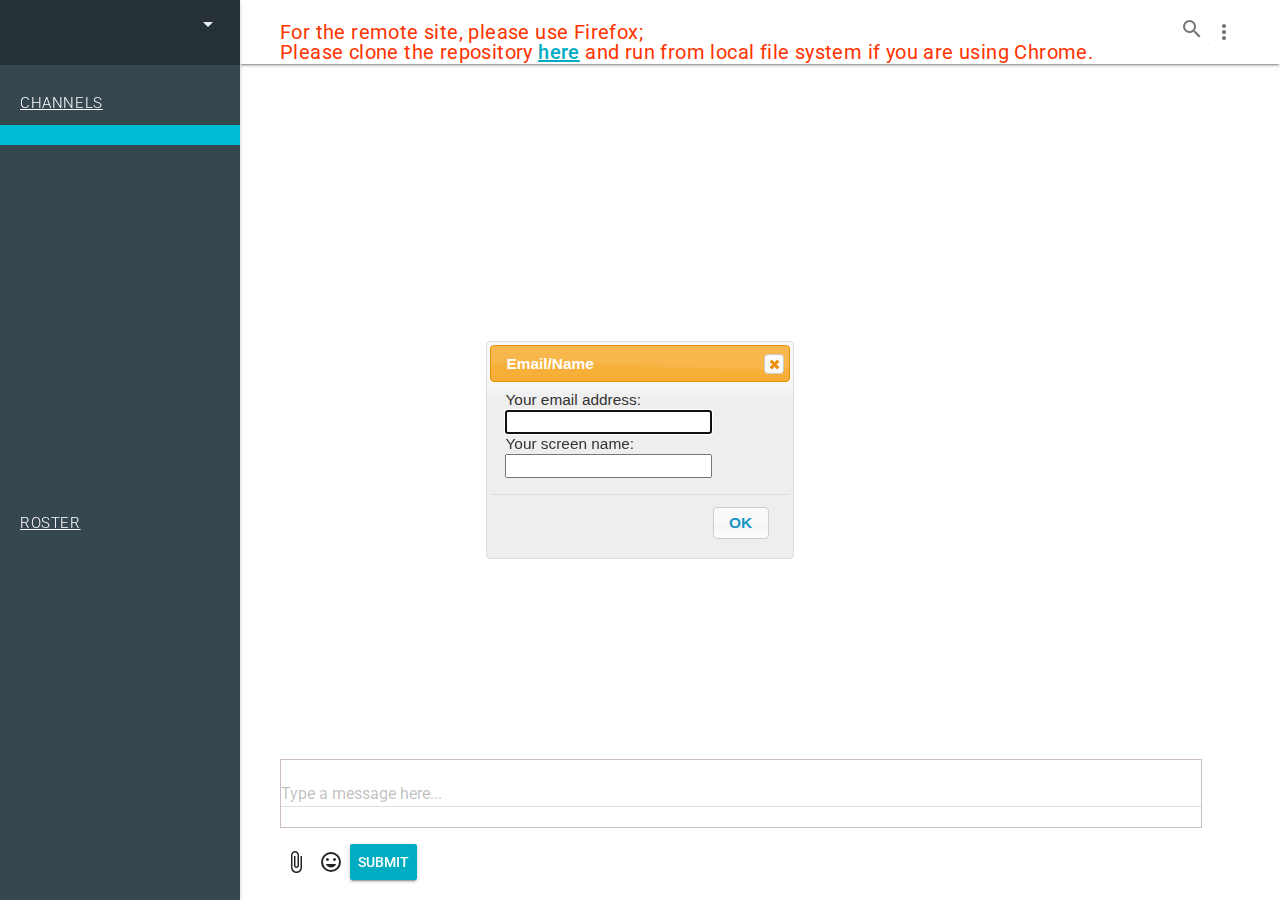
<file: index.html>
<!doctype html>
<!--
 * Copyright (C) 2014-2015 Regents of the University of California.
 * @author: Dustin O'Hara <dustin.ohara@gmail.com>
 * @author: Zhehao Wang <zhehao@remap.ucla.edu>
 *
 * This program is free software: you can redistribute it and/or modify
 * it under the terms of the GNU Lesser General Public License as published by
 * the Free Software Foundation, either version 3 of the License, or
 * (at your option) any later version.
 *
 * This program is distributed in the hope that it will be useful,
 * but WITHOUT ANY WARRANTY; without even the implied warranty of
 * MERCHANTABILITY or FITNESS FOR A PARTICULAR PURPOSE.  See the
 * GNU Lesser General Public License for more details.
 *
 * You should have received a copy of the GNU Lesser General Public License
 * along with this program.  If not, see <http://www.gnu.org/licenses/>.
 * A copy of the GNU Lesser General Public License is in the file COPYING.
 -->

<!--
 * This work uses Material Design Lite under Apache License v2; available as MaterialDesignLite-license.txt in this repository.
 -->

<html lang="en">
<head>
  <meta charset="utf-8">
  <meta http-equiv="X-UA-Compatible" content="IE=edge">
  <meta name="description" content="NDN Chat">
  <meta name="viewport" content="width=device-width, initial-scale=1">
  <title>NDN Chat</title>

  <!-- Add to homescreen for Chrome on Android -->
  <meta name="mobile-web-app-capable" content="yes">
  <!--
  <link rel="icon" sizes="192x192" href="images/touch/chrome-touch-icon-192x192.png">
  -->
  <!-- Add to homescreen for Safari on iOS -->
  <meta name="apple-mobile-web-app-capable" content="yes">
  <meta name="apple-mobile-web-app-status-bar-style" content="black">
  <meta name="apple-mobile-web-app-title" content="NDN Chat">
  <link rel="apple-touch-icon-precomposed" href="apple-touch-icon-precomposed.png">

  <!-- Tile icon for Win8 (144x144 + tile color) -->
  <meta name="msapplication-TileImage" content="images/touch/ms-touch-icon-144x144-precomposed.png">
  <meta name="msapplication-TileColor" content="#3372DF">

  <link href="https://fonts.googleapis.com/css?family=Roboto:regular,bold,italic,thin,light,bolditalic,black,medium&amp;lang=en" rel="stylesheet">
  <link href="https://fonts.googleapis.com/icon?family=Material+Icons" rel="stylesheet">
  
  <link rel="stylesheet" href="css/jquery-ui.min.css">
  <link rel="stylesheet" href="css/material.min.css">
  <link rel="stylesheet" href="css/styles.css">
</head>

<body>
<div class="demo-layout mdl-layout mdl-js-layout mdl-layout--fixed-drawer mdl-layout--fixed-header">
  <header class="demo-header mdl-layout__header mdl-color--white mdl-color--grey-100 mdl-color-text--grey-600">
	<div class="mdl-layout__header-row">
	  <span class="mdl-layout-title" id="userInfo"></span>
	  <div class="mdl-layout-spacer"></div>
	  
	  <div class="mdl-textfield mdl-js-textfield mdl-textfield--expandable">
		<label class="mdl-button mdl-js-button mdl-button--icon" for="search">
		  <i class="material-icons">search</i>
		</label>
		<div class="mdl-textfield__expandable-holder">
		  <input class="mdl-textfield__input" type="text" id="search" />
		  <label class="mdl-textfield__label" for="search">Enter your query...</label>
		</div>
	  </div>
	  <button class="mdl-button mdl-js-button mdl-js-ripple-effect mdl-button--icon" id="hdrbtn">
		<i class="material-icons">more_vert</i>
	  </button>
	  <ul class="mdl-menu mdl-js-menu mdl-js-ripple-effect mdl-menu--bottom-right" for="hdrbtn">
		<li id="openShowCertDialogBtn" class="mdl-menu__item">Show certificate</li>
    <li id="openInstallCertDialogBtn" class="mdl-menu__item">Install signed certificate</li>
    <li id="srcAndInstructionLink" class="mdl-menu__item"><a href="https://github.com/zhehaowang/icn-tutorial-app" target="_blank">Source and instruction</a></li>
    <li id="certRequestLink" class="mdl-menu__item"><a href="http://memoria.ndn.ucla.edu:5000" target="_blank">Certificate request site</a></li>
    <li id="showSyncTreeDialogBtn" class="mdl-menu__item">Show sync tree</li>
	  </ul>
	</div>
  </header>

  <div class="demo-drawer mdl-layout__drawer mdl-color--blue-grey-900 mdl-color-text--blue-grey-50">
    <header class="demo-drawer-header">
	  <h5>UCLA/REMAP</h5>

	  <div class="demo-avatar-dropdown">
		<div class="mdl-layout-spacer"></div>
		<button id="accbtn" class="mdl-button mdl-js-button mdl-js-ripple-effect mdl-button--icon">
		  <i class="material-icons" role="presentation">arrow_drop_down</i>
		  <span class="visuallyhidden">Accounts</span>
		</button>
		<ul class="mdl-menu mdl-menu--bottom-right mdl-js-menu mdl-js-ripple-effect" for="accbtn">
		  <li class="mdl-menu__item">hello@example.com</li>
		  <li class="mdl-menu__item">info@example.com</li>
		  <li class="mdl-menu__item"><i class="material-icons">add</i>Add another account...</li>
		</ul>
	  </div>
	</header>

	<nav class="demo-navigation mdl-navigation mdl-color--blue-grey-800">

	  <h6 class="mdl-navigation__link title" id = "chan-title">CHANNELS</h6>    

	  <p class="mdl-navigation__link selected" id="chatroomNameLabel"></p>

	  <div class="mdl-layout-spacer"></div>
    <h6 class="mdl-navigation__link title" id = "dir-title">ROSTER</h6>

    <div id="rosterDisplayDiv">
      <!--
  	  <a class="mdl-navigation__link" href="">@Jburke</a>
      -->
    </div>
	  
	  <div class="mdl-layout-spacer"></div>
	</nav>
  </div>

  <!-- feed of messaging -->
  <main id="chatDisplayWrapper" class="mdl-layout__content">
	<div id="chatDisplayDiv" class="comment">     
	  <!--
	  <p><span>RandyMan</span><br> In the morning before dressing, light incense and meditate.</p>
	  -->
	</div>        
  </main>
</div>

<!-- Section for user to enter message -->        
<div id = "enter-message">
  <p>
  <div class="mdl-textfield mdl-js-textfield " id="input-message-area">
	  <input class="mdl-textfield__input" type="text" id="chatTextInput" />
	  <label class="mdl-textfield__label" for="sample1">Type a message here...</label>
	</div>
  </p>

  <!-- upload photo button -->
  <button class="mdl-button mdl-js-button mdl-button--icon">
	<i class="material-icons">attach_file</i>
  </button>

  <!-- Emoticon button -->
  <button class="mdl-button mdl-js-button mdl-button--icon">
	<i class="material-icons">mood</i>
  </button>

  <!-- Submit -->
  <button id="chatBtn" class="mdl-button mdl-js-button mdl-button--raised mdl-js-ripple-effect mdl-button--accent">
	Submit
  </button>
</div>

<!-- Dialog for putting in user email -->
<div id="email-dialog">
  Your email address:
  <input type="text" name="email" id="emailInput"><br>
  Your screen name:
  <input type="text" name="screenname" id="screenNameInput"><br>
</div>

<div id="show-cert-dialog">
  <textarea id="certString" class="dialogTextareaClass" readonly></textarea><br>
  <p id="signerIdentityParagraph">Signer Identity: </p>
</div>

<div id="install-cert-dialog">
  Install cert:<br>
  <textarea id="signedCertString" class="dialogTextareaClass"></textarea>
  <br>
  <button id="installCertBtn">Install</button>
</div>

<div id="sync-tree-dialog">
  Show sync tree:
  <div id="sync-tree"></div>
</div>

<!--
  With indexedDBBasedStorage storage enabled, the new participant is likely to think non-existent participants
  as in chat, until the 10 * 3 heartbeat times out; same problem without the indexedDbBasedStorage, too?
-->

<script src="js/material.min.js"></script>
<script src="js/jquery-1.11.3.min.js"></script>
<script src="js/jquery-ui.min.js"></script>
<script src="js/d3/d3.min.js"></script>

<script src="js/protobuf/long.min.js"></script>
<script src="js/protobuf/bytebuffer-ab.min.js"></script>
<script src="js/protobuf/protobuf.min.js"></script>

<script src="js/ndn.min.js"></script>

<script src="js/indexeddb-storage.js"></script>

<script src="js/fire-chat.js"></script>
<script src="js/page.js"></script>
</body>
</html>
</file>
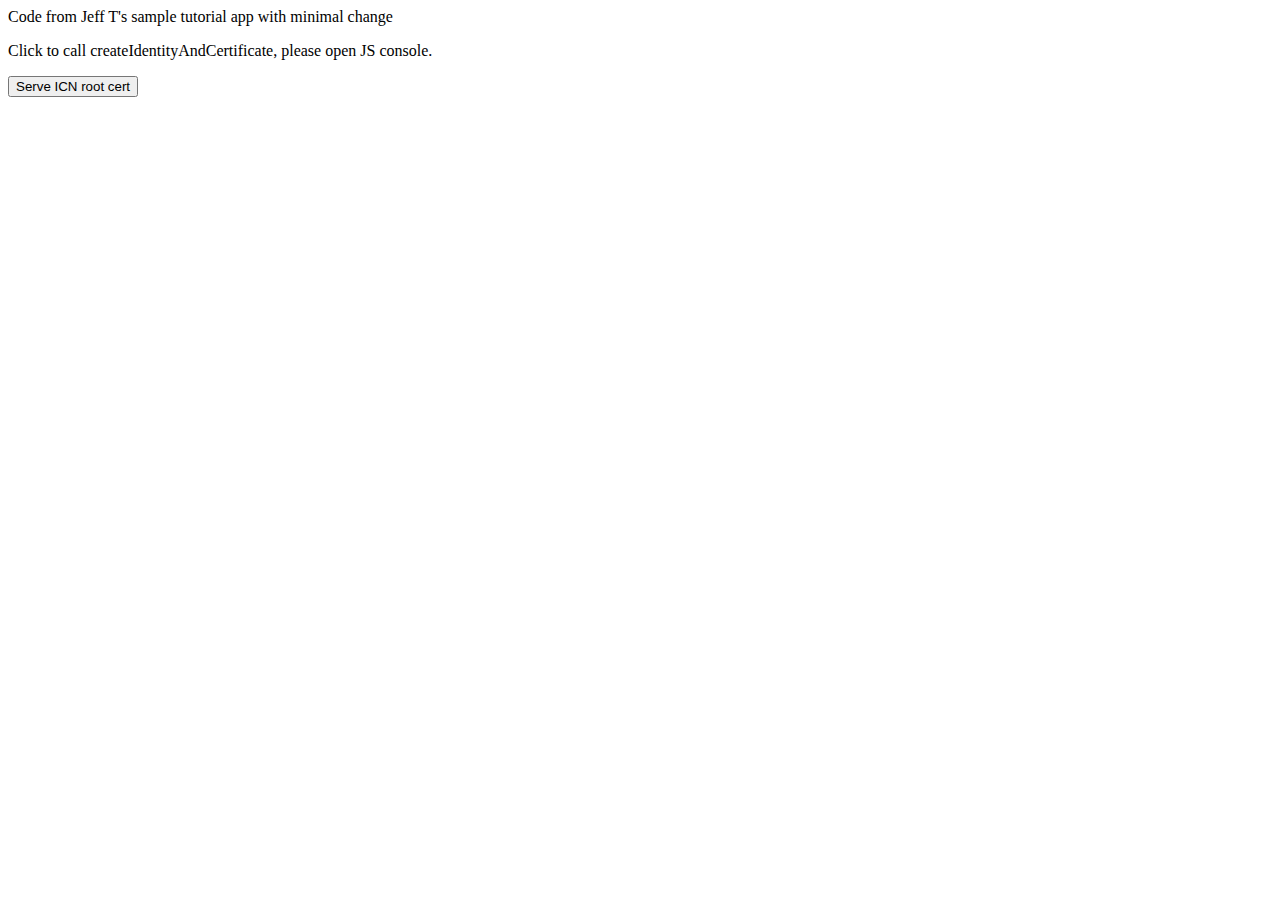
<file: tests/create-identity-test.html>
<?xml version = "1.0" encoding="utf-8" ?>
<!DOCTYPE html PUBLIC "-//W3C//DTD XHTML 1.0 Strict//EN"
"DTD/xhtml1-strict.dtd">
<html xmlns = "http://www.w3.org/1999/xhtml">

<head>
  <title>Test Validate</title>

  <script src="../js/ndn.min.js"></script>
  <script type="text/javascript">

var AppConfig = function AppConfig()
{
  this.host = "memoria.ndn.ucla.edu";
  var policyManager = new ConfigPolicyManager();
  this.identityStorage = new IndexedDbIdentityStorage();
  this.keyChain = new KeyChain
    (new IdentityManager(this.identityStorage, new IndexedDbPrivateKeyStorage()),
     policyManager);

  this.keyChain.createIdentityAndCertificate
    (new Name("/ndn/org/icn"), function(certificateName) {
    console.log("Cert name " + certificateName.toUri());
  }, function(error) {
    console.log("createIdentityCertificate Error: " + error);
  });
};

function doServe() 
{
  var appConfig = new AppConfig();
}

  </script>
</head>
<body >
  Code from Jeff T's sample tutorial app with minimal change
  <p>Click to call createIdentityAndCertificate, please open JS console.</p>
  <button onclick="doServe()">Serve ICN root cert</button>
</body>
</html>
</file>
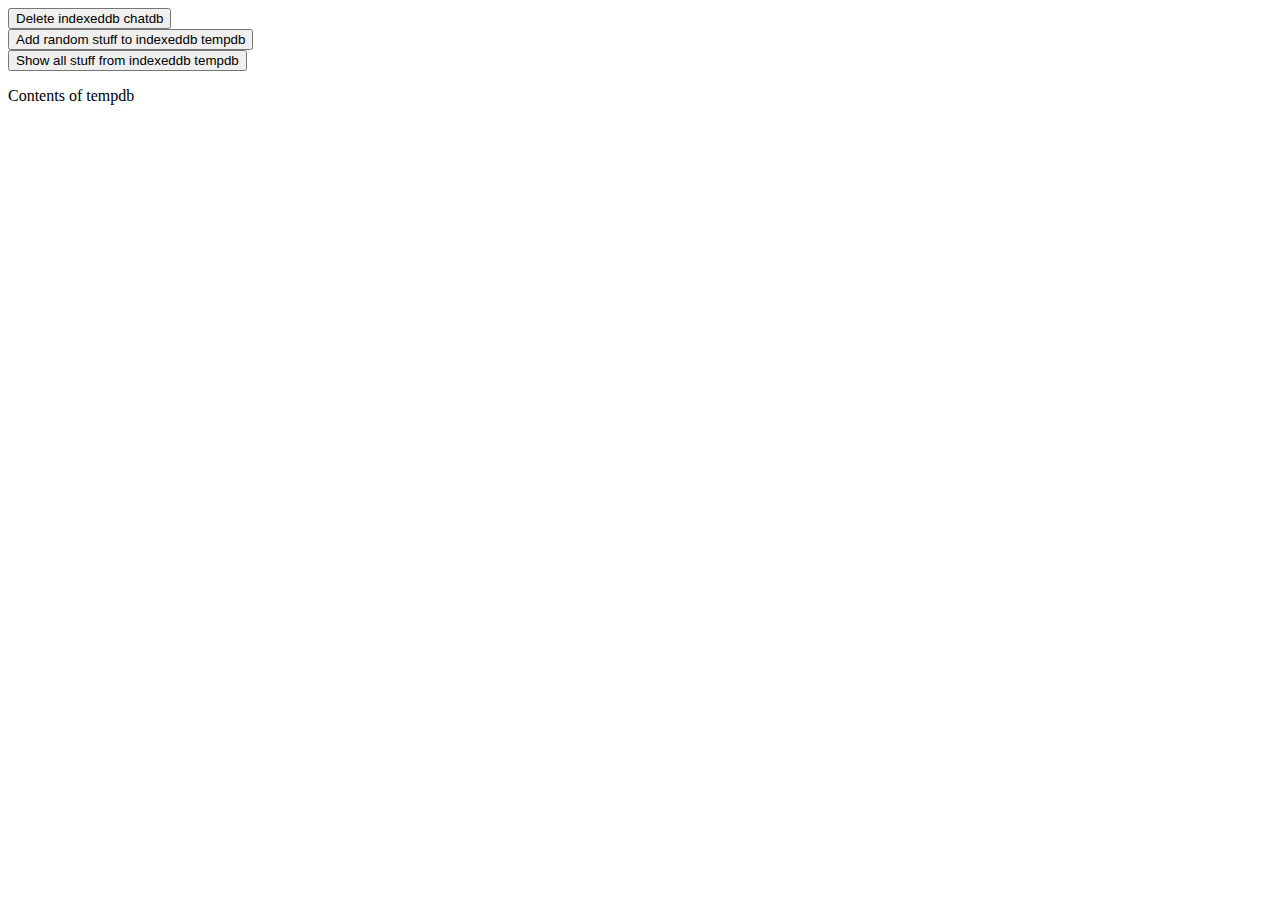
<file: tests/dbtestpage.html>
<html lang="en">
<head>
  <meta charset="utf-8">
  <meta http-equiv="X-UA-Compatible" content="IE=edge">
  <meta name="description" content="NDN Chat">
  <meta name="viewport" content="width=device-width, initial-scale=1">
  <title>Test page for indexeddb</title>
 </head>

<body>
<button onclick="onDeleteClick()">Delete indexeddb chatdb</button><br>
<button onclick="onAddClick()">Add random stuff to indexeddb tempdb</button><br>
<button onclick="onShowClick()">Show all stuff from indexeddb tempdb</button><br>

<p>Contents of tempdb</p>

<div id="contentDisplay"></div>

<script src="../js/ndn.min.js"></script>

<script src="../js/indexeddb-storage.js"></script>

<script>
  var chatStorage = new IndexedDbChatStorage("chatdb", undefined);
  var testStorage = new IndexedDbChatStorage("tempdb", undefined);

  function onDeleteClick() {
    chatStorage.delete();
    console.log("delete called on chatStorage");
  }
  
  function onAddClick() {
    content = "test content";
    testStorage.database.messages.put({"name": getRandomString(), "content": content}).then(function(param) {
      
    });
  }

  function onShowClick() {
    testStorage.database.messages.each(function (item) {
      document.getElementById("contentDisplay").innerHTML += item.name + " : " + item.content + "<br>";
    }).then(function () {
      console.log("Showdb finished");
    })
  }

  function getRandomString() {
    var seed = 'qwertyuiopasdfghjklzxcvbnmQWERTYUIOPASDFGHJKLZXCVBNM0123456789';
    var result = '';
    for (var i = 0; i < 10; i++) {
      var pos = Math.floor(Math.random() * seed.length);
      result += seed[pos];
    }
    return result;
  };
</script>
</body>
</html>
</file>
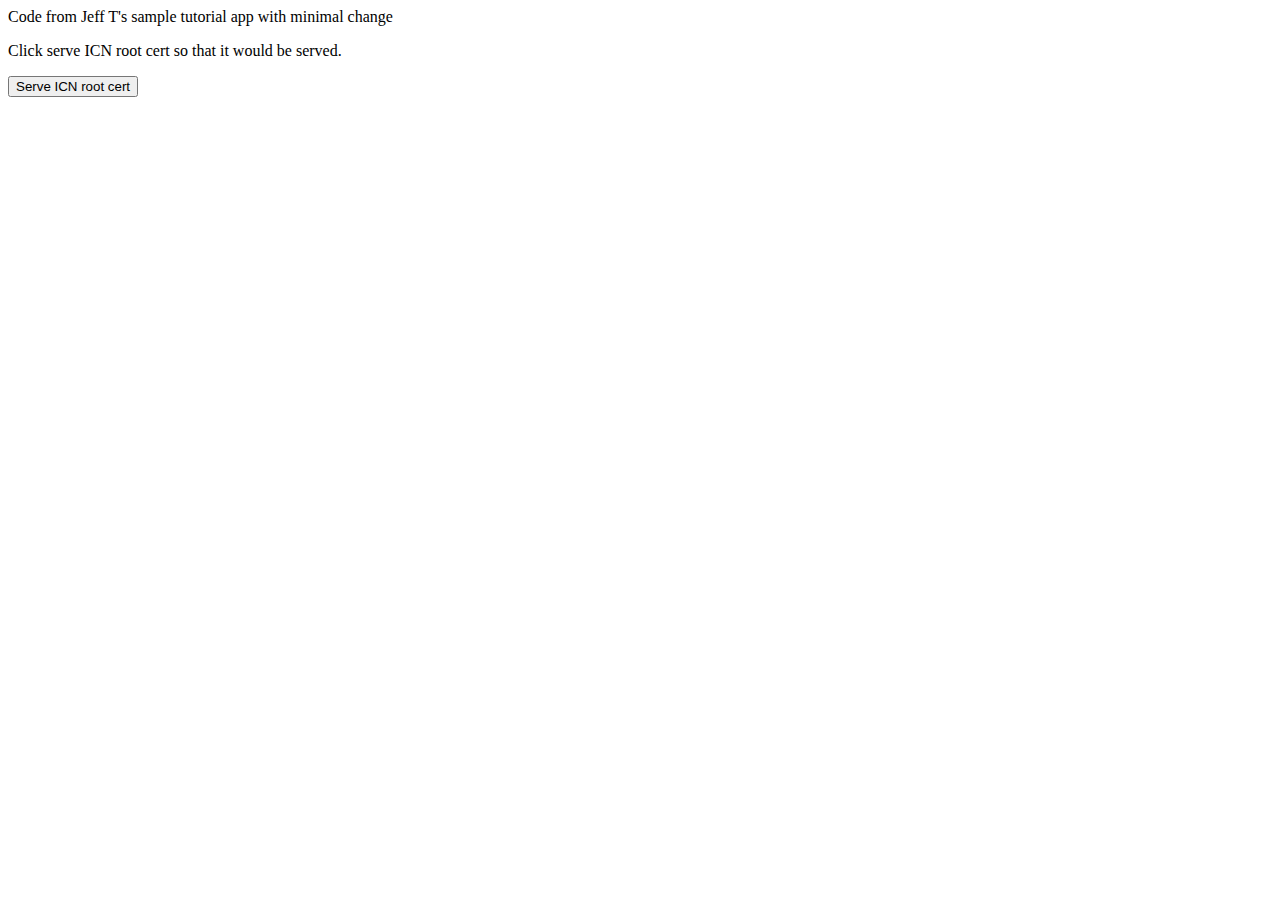
<file: tests/icn-cert-publisher.html>
<?xml version = "1.0" encoding="utf-8" ?>
<!DOCTYPE html PUBLIC "-//W3C//DTD XHTML 1.0 Strict//EN"
"DTD/xhtml1-strict.dtd">
<html xmlns = "http://www.w3.org/1999/xhtml">

<head>
  <title>Test Validate</title>

  <script src="../js/ndn.min.js"></script>
  <script type="text/javascript">

var AppConfig = function AppConfig()
{
  this.host = "127.0.0.1";
  var policyManager = new ConfigPolicyManager();
  this.identityStorage = new IndexedDbIdentityStorage();
  this.keyChain = new KeyChain
    (new IdentityManager(this.identityStorage, new IndexedDbPrivateKeyStorage()),
     policyManager);
  this.setUpMockIcn(function (trustAnchorBase64) {
    console.log(trustAnchorBase64);
    console.log("Set up complete.");
  });
};

AppConfig.prototype.setUpMockIcn = function(onComplete)
{
  // Set up a new face for receiving interests from this same application.0
  var mockIcnFace = new Face({host: this.host});
  var mockIcnIdentityName = new Name("/ndn/org/icn");
  var thisConfig = this;
  // This re-uses the existing keys/certificate if they are already created.
  this.keyChain.createIdentityAndCertificate
    (mockIcnIdentityName, function(certificateName) {
    thisConfig.mockIcnCertificateName = certificateName;
    console.log("Cert name " + certificateName.toUri());
    mockIcnFace.setCommandSigningInfo(thisConfig.keyChain, certificateName);
    mockIcnFace.registerPrefix
      (mockIcnIdentityName, thisConfig.mockIcnOnInterest.bind(thisConfig),
       function() { console.log("Register failed for the mock ICN authority."); });
    // Retrieve the certificate.
    thisConfig.identityStorage.getCertificatePromise(certificateName, true)
    .then(function(certificate) {
      onComplete(certificate.wireEncode().buf().toString('base64'));
    });
  });
}

AppConfig.prototype.mockIcnOnInterest = function
  (prefix, interest, face, interestFilterId, filter)
{
  // Cheat sign signs the user certificate when it's asked for.
  console.log("Got interest: " + interest.getName().toUri());
  if (!(interest.getName().size() == 8 &&
        interest.getName().get(7).toEscapedString() == "ID-CERT"))
    // Not an interest for a user certificate.
    return;
  // Get the user's self-signed cert.
  var keyName = IdentityCertificate.certificateNameToPublicKeyName
    (interest.getName());
  var thisConfig = this;
  this.identityStorage.getDefaultCertificateNameForKeyPromise(keyName)
  .then(function(defaultCertificateName) {
    return thisConfig.identityStorage.getCertificatePromise
      (defaultCertificateName, true);
  })
  .then(function(certificate) {
    // Update the certificate version and sign with the mock authority.
    certificate.setName
      (certificate.getName().getPrefix(-1).appendVersion(new Date().getTime()));
    thisConfig.keyChain.sign
      (certificate, thisConfig.mockIcnCertificateName, function() {
      face.putData(certificate);
      console.log("Sent mock certificate " + certificate.getName().toUri());
    });
  })
  .catch(function(err) {
    console.log("mockIcnOnInterest error " + err);
  });
};

function doServe() 
{
  var appConfig = new AppConfig();
}

  </script>
</head>
<body >
  Code from Jeff T's sample tutorial app with minimal change
  <p>Click serve ICN root cert so that it would be served.</p>
  <button onclick="doServe()">Serve ICN root cert</button>
</body>
</html>
</file>
<file: css/styles.css>
/**
 * Copyright (C) 2014-2015 Regents of the University of California.
 * @author: Dustin O'Hara <dustin.ohara@gmail.com>
 * @author: Zhehao Wang <zhehao@remap.ucla.edu>
 *
 * This program is free software: you can redistribute it and/or modify
 * it under the terms of the GNU Lesser General Public License as published by
 * the Free Software Foundation, either version 3 of the License, or
 * (at your option) any later version.
 *
 * This program is distributed in the hope that it will be useful,
 * but WITHOUT ANY WARRANTY; without even the implied warranty of
 * MERCHANTABILITY or FITNESS FOR A PARTICULAR PURPOSE.  See the
 * GNU Lesser General Public License for more details.
 *
 * You should have received a copy of the GNU Lesser General Public License
 * along with this program.  If not, see <http://www.gnu.org/licenses/>.
 * A copy of the GNU Lesser General Public License is in the file COPYING.
 */

/**
 * This work uses Material Design Lite under Apache License v2; available as MaterialDesignLite-license.txt in this repository.
 */

html, body {
  font-family: 'Roboto', 'Helvetica', sans-serif;
}
.demo-avatar {
  width: 48px;
  height: 48px;
  border-radius: 24px;
}
.demo-layout .demo-header .mdl-textfield {
  padding-top: 18px;
}
.demo-layout .mdl-layout__header .mdl-layout__drawer-button {
  color: rgba(0, 0, 0, 0.54);
}
.mdl-layout__drawer .avatar {
  margin-bottom: 16px;
}
.demo-drawer {
  border: none;
}
/* iOS Safari specific workaround */
.demo-drawer .mdl-menu__container {
  z-index: -1;
}
.demo-drawer .demo-navigation {
  z-index: -2;
}
/* END iOS Safari specific workaround */
.demo-drawer .mdl-menu .mdl-menu__item {
  display: -webkit-box;
  display: -webkit-flex;
  display: -ms-flexbox;
  display: flex;
  -webkit-box-align: center;
  -webkit-align-items: center;
      -ms-flex-align: center;
          align-items: center;
}
.demo-drawer-header {
  box-sizing: border-box;
  display: -webkit-box;
  display: -webkit-flex;
  display: -ms-flexbox;
  display: flex;
  -webkit-box-orient: vertical;
  -webkit-box-direction: normal;
  -webkit-flex-direction: column;
      -ms-flex-direction: column;
          flex-direction: column;
  -webkit-box-pack: end;
  -webkit-justify-content: flex-end;
      -ms-flex-pack: end;
          justify-content: flex-end;
  padding: 16px 16px 25px 20px;
  height: 65px;
}
.demo-avatar-dropdown {
  display: -webkit-box;
  display: -webkit-flex;
  display: -ms-flexbox;
  display: flex;
  position: relative;
  -webkit-box-orient: horizontal;
  -webkit-box-direction: normal;
  -webkit-flex-direction: row;
      -ms-flex-direction: row;
          flex-direction: row;
  -webkit-box-align: center;
  -webkit-align-items: center;
      -ms-flex-align: center;
          align-items: center;
  width: 100%;
}

.demo-navigation {
  -webkit-box-flex: 1;
  -webkit-flex-grow: 1;
      -ms-flex-positive: 1;
          flex-grow: 1;
}
.demo-layout .demo-navigation .mdl-navigation__link {
  display: -webkit-box !important;
  display: -webkit-flex !important;
  display: -ms-flexbox !important;
  display: flex !important;
  -webkit-box-orient: horizontal;
  -webkit-box-direction: normal;
  -webkit-flex-direction: row;
      -ms-flex-direction: row;
          flex-direction: row;
  -webkit-box-align: center;
  -webkit-align-items: center;
      -ms-flex-align: center;
          align-items: center;
  color: white;
  font-weight: 300;
  padding: 10px 10px 10px 20px;
}
.demo-layout .demo-navigation .mdl-navigation__link:hover {
  background-color: #EB1B8B;    
  color: #37474F;  
}
.demo-navigation .mdl-navigation__link .material-icons {
  font-size: 24px;
  color: rgba(255, 255, 255, 0.56);
  margin-right: 32px;
}

.verified {
  color: #000000;
}

.unverified {
  color: #CCBBCC;
}

#certString {
  word-break: break-all;
  /* Note: Should not use absolute pixel here */
  max-height: 80px;
}

#sync-tree {
  /* Note: value here does not matter, having this value would confine the inner div to a fixed size */
  max-height: 100px;
  max-width: 600px;
}

/**
 * commenting and feed of comments
 */

#input-message-area {
  width:80%;    
  border-style: solid;
  border-width: 1px;
  border-color: #CCBBCC;   
}

#enter-message {
  position: fixed;
  width: 90%;
  display: block;
  left: 280px;
  bottom: 0px;
  padding-bottom: 20px;
  z-index: 5;
  background: white;
}
        
.comment {
  position: relative;
  left: 30px;
  width: 100%;
  height: auto; 
  margin: 5px;
  padding: 0px;
  background: white; 
  /* zhehao: add margin-bottom for default media scale */
  margin-bottom: 150px;
}
   
.comment p {
  padding: 15px 10px 15px 10px; 
  border-bottom:1px dotted  #e9e9e9;
  width: 90%;
  font-weight: 300;
}

.comment p span {
  font-weight: 600; 
}

.link {
  fill: none;
  stroke: #ccc;
  stroke-width: 2px;
}

.browser-hint-message {
  color: #FF3300;
}

.dialogTextareaClass {
  width: 95%;
}

@media screen and (max-width: 1030px) {
 
  #saysomethinggood {
   width:90%;    
  }

  #enter-message {
    position: fixed;
    width: 100%;
    display: block;
    left: 20px;
    bottom: 0px;
    padding-bottom: 20px;
    z-index: 900;
  }

  .comment {
    position: relative;
    left: 10px;
    width: 100%;
    height: auto; 
    margin: 5px;
    padding: 10px;
    margin-bottom: 150px;
    background: white; 
  }
}

.demo-drawer {
  z-index: 999;   
}

.mdl-layout__obfuscator {
  z-index: 990; 
}

/**
menu and header
*/

#dir-title {
  font-size: 15px;    
  text-decoration: underline;    
  font-weight: 300; 
}

#chan-title {
  font-size: 15px;
 text-decoration: underline;
 font-weight: 300;   
}

#chan-title:hover {
 background-color:#37474F;
 color: white;
}

#dir-title:hover {
 background-color:#37474F;
 color: white;
}


.selected {
  background-color:#00BCD4;
  font-weight: 300; 
}

.selected:hover {
  background-color:#00BCD4;
}
</file>
<file: css/material.min.css>
@charset "UTF-8";html{color:rgba(0,0,0,.87)}::-moz-selection{background:#b3d4fc;text-shadow:none}::selection{background:#b3d4fc;text-shadow:none}hr{display:block;height:1px;border:0;border-top:1px solid #ccc;margin:1em 0;padding:0}audio,canvas,iframe,img,svg,video{vertical-align:middle}fieldset{border:0;margin:0;padding:0}textarea{resize:vertical}.browserupgrade{margin:.2em 0;background:#ccc;color:#000;padding:.2em 0}.hidden{display:none!important}.visuallyhidden{border:0;clip:rect(0 0 0 0);height:1px;margin:-1px;overflow:hidden;padding:0;position:absolute;width:1px}.visuallyhidden.focusable:active,.visuallyhidden.focusable:focus{clip:auto;height:auto;margin:0;overflow:visible;position:static;width:auto}.invisible{visibility:hidden}.clearfix:before,.clearfix:after{content:" ";display:table}.clearfix:after{clear:both}@media print{*,*:before,*:after,*:first-letter,*:first-line{background:transparent!important;color:#000!important;box-shadow:none!important;text-shadow:none!important}a,a:visited{text-decoration:underline}a[href]:after{content:" (" attr(href)")"}abbr[title]:after{content:" (" attr(title)")"}a[href^="#"]:after,a[href^="javascript:"]:after{content:""}pre,blockquote{border:1px solid #999;page-break-inside:avoid}thead{display:table-header-group}tr,img{page-break-inside:avoid}img{max-width:100%!important}p,h2,h3{orphans:3;widows:3}h2,h3{page-break-after:avoid}}a,.mdl-accordion,.mdl-button,.mdl-card,.mdl-checkbox,.mdl-dropdown-menu,.mdl-icon-toggle,.mdl-item,.mdl-radio,.mdl-slider,.mdl-switch,.mdl-tabs__tab{-webkit-tap-highlight-color:transparent;-webkit-tap-highlight-color:rgba(255,255,255,0)}html{width:100%;height:100%;-ms-touch-action:manipulation;touch-action:manipulation}body{width:100%;min-height:100%;margin:0}main{display:block}*[hidden]{display:none!important}html,body{font-family:"Helvetica","Arial",sans-serif;font-size:14px;font-weight:400;line-height:20px}h1,h2,h3,h4,h5,h6,p{padding:0}h1 small,h2 small,h3 small,h4 small,h5 small,h6 small{font-family:"Roboto","Helvetica","Arial",sans-serif;font-weight:400;line-height:1.35;letter-spacing:-.02em;opacity:.54;font-size:.6em}h1{font-size:56px;line-height:1.35;letter-spacing:-.02em;margin:24px 0}h1,h2{font-family:"Roboto","Helvetica","Arial",sans-serif;font-weight:400}h2{font-size:45px;line-height:48px}h2,h3{margin:24px 0}h3{font-size:34px;line-height:40px}h3,h4{font-family:"Roboto","Helvetica","Arial",sans-serif;font-weight:400}h4{font-size:24px;line-height:32px;-moz-osx-font-smoothing:grayscale;margin:24px 0 16px}h5{font-size:20px;font-weight:500;line-height:1;letter-spacing:.02em}h5,h6{font-family:"Roboto","Helvetica","Arial",sans-serif;margin:24px 0 16px}h6{font-size:16px;letter-spacing:.04em}h6,p{font-weight:400;line-height:24px}p{font-size:14px;letter-spacing:0;margin:0 0 16px}a{color:#00acc1;font-weight:500}blockquote{font-family:"Roboto","Helvetica","Arial",sans-serif;position:relative;font-size:24px;font-weight:300;font-style:italic;line-height:1.35;letter-spacing:.08em}blockquote:before{position:absolute;left:-.5em;content:'“'}blockquote:after{content:'”';margin-left:-.05em}mark{background-color:#f4ff81}dt{font-weight:700}address{font-size:12px;line-height:1;font-style:normal}address,ul,ol{font-weight:400;letter-spacing:0}ul,ol{font-size:14px;line-height:24px}.mdl-typography--display-4,.mdl-typography--display-4-color-contrast{font-family:"Roboto","Helvetica","Arial",sans-serif;font-size:112px;font-weight:300;line-height:1;letter-spacing:-.04em}.mdl-typography--display-4-color-contrast{opacity:.54}.mdl-typography--display-3,.mdl-typography--display-3-color-contrast{font-family:"Roboto","Helvetica","Arial",sans-serif;font-size:56px;font-weight:400;line-height:1.35;letter-spacing:-.02em}.mdl-typography--display-3-color-contrast{opacity:.54}.mdl-typography--display-2,.mdl-typography--display-2-color-contrast{font-family:"Roboto","Helvetica","Arial",sans-serif;font-size:45px;font-weight:400;line-height:48px}.mdl-typography--display-2-color-contrast{opacity:.54}.mdl-typography--display-1,.mdl-typography--display-1-color-contrast{font-family:"Roboto","Helvetica","Arial",sans-serif;font-size:34px;font-weight:400;line-height:40px}.mdl-typography--display-1-color-contrast{opacity:.54}.mdl-typography--headline,.mdl-typography--headline-color-contrast{font-family:"Roboto","Helvetica","Arial",sans-serif;font-size:24px;font-weight:400;line-height:32px;-moz-osx-font-smoothing:grayscale}.mdl-typography--headline-color-contrast{opacity:.87}.mdl-typography--title,.mdl-typography--title-color-contrast{font-family:"Roboto","Helvetica","Arial",sans-serif;font-size:20px;font-weight:500;line-height:1;letter-spacing:.02em}.mdl-typography--title-color-contrast{opacity:.87}.mdl-typography--subhead,.mdl-typography--subhead-color-contrast{font-family:"Roboto","Helvetica","Arial",sans-serif;font-size:16px;font-weight:400;line-height:24px;letter-spacing:.04em}.mdl-typography--subhead-color-contrast{opacity:.87}.mdl-typography--body-2,.mdl-typography--body-2-color-contrast{font-size:14px;font-weight:700;line-height:24px;letter-spacing:0}.mdl-typography--body-2-color-contrast{opacity:.87}.mdl-typography--body-1,.mdl-typography--body-1-color-contrast{font-size:14px;font-weight:400;line-height:24px;letter-spacing:0}.mdl-typography--body-1-color-contrast{opacity:.87}.mdl-typography--body-2-force-preferred-font,.mdl-typography--body-2-force-preferred-font-color-contrast{font-family:"Roboto","Helvetica","Arial",sans-serif;font-size:14px;font-weight:500;line-height:24px;letter-spacing:0}.mdl-typography--body-2-force-preferred-font-color-contrast{opacity:.87}.mdl-typography--body-1-force-preferred-font,.mdl-typography--body-1-force-preferred-font-color-contrast{font-family:"Roboto","Helvetica","Arial",sans-serif;font-size:14px;font-weight:400;line-height:24px;letter-spacing:0}.mdl-typography--body-1-force-preferred-font-color-contrast{opacity:.87}.mdl-typography--caption,.mdl-typography--caption-force-preferred-font{font-size:12px;font-weight:400;line-height:1;letter-spacing:0}.mdl-typography--caption-force-preferred-font{font-family:"Roboto","Helvetica","Arial",sans-serif}.mdl-typography--caption-color-contrast,.mdl-typography--caption-force-preferred-font-color-contrast{font-size:12px;font-weight:400;line-height:1;letter-spacing:0;opacity:.54}.mdl-typography--caption-force-preferred-font-color-contrast,.mdl-typography--menu{font-family:"Roboto","Helvetica","Arial",sans-serif}.mdl-typography--menu{font-size:14px;font-weight:500;line-height:1;letter-spacing:0}.mdl-typography--menu-color-contrast{opacity:.87}.mdl-typography--menu-color-contrast,.mdl-typography--button,.mdl-typography--button-color-contrast{font-family:"Roboto","Helvetica","Arial",sans-serif;font-size:14px;font-weight:500;line-height:1;letter-spacing:0}.mdl-typography--button,.mdl-typography--button-color-contrast{text-transform:uppercase}.mdl-typography--button-color-contrast{opacity:.87}.mdl-typography--text-left{text-align:left}.mdl-typography--text-right{text-align:right}.mdl-typography--text-center{text-align:center}.mdl-typography--text-justify{text-align:justify}.mdl-typography--text-nowrap{white-space:nowrap}.mdl-typography--text-lowercase{text-transform:lowercase}.mdl-typography--text-uppercase{text-transform:uppercase}.mdl-typography--text-capitalize{text-transform:capitalize}.mdl-typography--font-thin{font-weight:200!important}.mdl-typography--font-light{font-weight:300!important}.mdl-typography--font-regular{font-weight:400!important}.mdl-typography--font-medium{font-weight:500!important}.mdl-typography--font-bold{font-weight:700!important}.mdl-typography--font-black{font-weight:900!important}.mdl-color-text--red{color:#f44336 !important}.mdl-color--red{background-color:#f44336 !important}.mdl-color-text--red-50{color:#ffebee !important}.mdl-color--red-50{background-color:#ffebee !important}.mdl-color-text--red-100{color:#ffcdd2 !important}.mdl-color--red-100{background-color:#ffcdd2 !important}.mdl-color-text--red-200{color:#ef9a9a !important}.mdl-color--red-200{background-color:#ef9a9a !important}.mdl-color-text--red-300{color:#e57373 !important}.mdl-color--red-300{background-color:#e57373 !important}.mdl-color-text--red-400{color:#ef5350 !important}.mdl-color--red-400{background-color:#ef5350 !important}.mdl-color-text--red-500{color:#f44336 !important}.mdl-color--red-500{background-color:#f44336 !important}.mdl-color-text--red-600{color:#e53935 !important}.mdl-color--red-600{background-color:#e53935 !important}.mdl-color-text--red-700{color:#d32f2f !important}.mdl-color--red-700{background-color:#d32f2f !important}.mdl-color-text--red-800{color:#c62828 !important}.mdl-color--red-800{background-color:#c62828 !important}.mdl-color-text--red-900{color:#b71c1c !important}.mdl-color--red-900{background-color:#b71c1c !important}.mdl-color-text--red-A100{color:#ff8a80 !important}.mdl-color--red-A100{background-color:#ff8a80 !important}.mdl-color-text--red-A200{color:#ff5252 !important}.mdl-color--red-A200{background-color:#ff5252 !important}.mdl-color-text--red-A400{color:#ff1744 !important}.mdl-color--red-A400{background-color:#ff1744 !important}.mdl-color-text--red-A700{color:#d50000 !important}.mdl-color--red-A700{background-color:#d50000 !important}.mdl-color-text--pink{color:#e91e63 !important}.mdl-color--pink{background-color:#e91e63 !important}.mdl-color-text--pink-50{color:#fce4ec !important}.mdl-color--pink-50{background-color:#fce4ec !important}.mdl-color-text--pink-100{color:#f8bbd0 !important}.mdl-color--pink-100{background-color:#f8bbd0 !important}.mdl-color-text--pink-200{color:#f48fb1 !important}.mdl-color--pink-200{background-color:#f48fb1 !important}.mdl-color-text--pink-300{color:#f06292 !important}.mdl-color--pink-300{background-color:#f06292 !important}.mdl-color-text--pink-400{color:#ec407a !important}.mdl-color--pink-400{background-color:#ec407a !important}.mdl-color-text--pink-500{color:#e91e63 !important}.mdl-color--pink-500{background-color:#e91e63 !important}.mdl-color-text--pink-600{color:#d81b60 !important}.mdl-color--pink-600{background-color:#d81b60 !important}.mdl-color-text--pink-700{color:#c2185b !important}.mdl-color--pink-700{background-color:#c2185b !important}.mdl-color-text--pink-800{color:#ad1457 !important}.mdl-color--pink-800{background-color:#ad1457 !important}.mdl-color-text--pink-900{color:#880e4f !important}.mdl-color--pink-900{background-color:#880e4f !important}.mdl-color-text--pink-A100{color:#ff80ab !important}.mdl-color--pink-A100{background-color:#ff80ab !important}.mdl-color-text--pink-A200{color:#ff4081 !important}.mdl-color--pink-A200{background-color:#ff4081 !important}.mdl-color-text--pink-A400{color:#f50057 !important}.mdl-color--pink-A400{background-color:#f50057 !important}.mdl-color-text--pink-A700{color:#c51162 !important}.mdl-color--pink-A700{background-color:#c51162 !important}.mdl-color-text--purple{color:#9c27b0 !important}.mdl-color--purple{background-color:#9c27b0 !important}.mdl-color-text--purple-50{color:#f3e5f5 !important}.mdl-color--purple-50{background-color:#f3e5f5 !important}.mdl-color-text--purple-100{color:#e1bee7 !important}.mdl-color--purple-100{background-color:#e1bee7 !important}.mdl-color-text--purple-200{color:#ce93d8 !important}.mdl-color--purple-200{background-color:#ce93d8 !important}.mdl-color-text--purple-300{color:#ba68c8 !important}.mdl-color--purple-300{background-color:#ba68c8 !important}.mdl-color-text--purple-400{color:#ab47bc !important}.mdl-color--purple-400{background-color:#ab47bc !important}.mdl-color-text--purple-500{color:#9c27b0 !important}.mdl-color--purple-500{background-color:#9c27b0 !important}.mdl-color-text--purple-600{color:#8e24aa !important}.mdl-color--purple-600{background-color:#8e24aa !important}.mdl-color-text--purple-700{color:#7b1fa2 !important}.mdl-color--purple-700{background-color:#7b1fa2 !important}.mdl-color-text--purple-800{color:#6a1b9a !important}.mdl-color--purple-800{background-color:#6a1b9a !important}.mdl-color-text--purple-900{color:#4a148c !important}.mdl-color--purple-900{background-color:#4a148c !important}.mdl-color-text--purple-A100{color:#ea80fc !important}.mdl-color--purple-A100{background-color:#ea80fc !important}.mdl-color-text--purple-A200{color:#e040fb !important}.mdl-color--purple-A200{background-color:#e040fb !important}.mdl-color-text--purple-A400{color:#d500f9 !important}.mdl-color--purple-A400{background-color:#d500f9 !important}.mdl-color-text--purple-A700{color:#a0f !important}.mdl-color--purple-A700{background-color:#a0f !important}.mdl-color-text--deep-purple{color:#673ab7 !important}.mdl-color--deep-purple{background-color:#673ab7 !important}.mdl-color-text--deep-purple-50{color:#ede7f6 !important}.mdl-color--deep-purple-50{background-color:#ede7f6 !important}.mdl-color-text--deep-purple-100{color:#d1c4e9 !important}.mdl-color--deep-purple-100{background-color:#d1c4e9 !important}.mdl-color-text--deep-purple-200{color:#b39ddb !important}.mdl-color--deep-purple-200{background-color:#b39ddb !important}.mdl-color-text--deep-purple-300{color:#9575cd !important}.mdl-color--deep-purple-300{background-color:#9575cd !important}.mdl-color-text--deep-purple-400{color:#7e57c2 !important}.mdl-color--deep-purple-400{background-color:#7e57c2 !important}.mdl-color-text--deep-purple-500{color:#673ab7 !important}.mdl-color--deep-purple-500{background-color:#673ab7 !important}.mdl-color-text--deep-purple-600{color:#5e35b1 !important}.mdl-color--deep-purple-600{background-color:#5e35b1 !important}.mdl-color-text--deep-purple-700{color:#512da8 !important}.mdl-color--deep-purple-700{background-color:#512da8 !important}.mdl-color-text--deep-purple-800{color:#4527a0 !important}.mdl-color--deep-purple-800{background-color:#4527a0 !important}.mdl-color-text--deep-purple-900{color:#311b92 !important}.mdl-color--deep-purple-900{background-color:#311b92 !important}.mdl-color-text--deep-purple-A100{color:#b388ff !important}.mdl-color--deep-purple-A100{background-color:#b388ff !important}.mdl-color-text--deep-purple-A200{color:#7c4dff !important}.mdl-color--deep-purple-A200{background-color:#7c4dff !important}.mdl-color-text--deep-purple-A400{color:#651fff !important}.mdl-color--deep-purple-A400{background-color:#651fff !important}.mdl-color-text--deep-purple-A700{color:#6200ea !important}.mdl-color--deep-purple-A700{background-color:#6200ea !important}.mdl-color-text--indigo{color:#3f51b5 !important}.mdl-color--indigo{background-color:#3f51b5 !important}.mdl-color-text--indigo-50{color:#e8eaf6 !important}.mdl-color--indigo-50{background-color:#e8eaf6 !important}.mdl-color-text--indigo-100{color:#c5cae9 !important}.mdl-color--indigo-100{background-color:#c5cae9 !important}.mdl-color-text--indigo-200{color:#9fa8da !important}.mdl-color--indigo-200{background-color:#9fa8da !important}.mdl-color-text--indigo-300{color:#7986cb !important}.mdl-color--indigo-300{background-color:#7986cb !important}.mdl-color-text--indigo-400{color:#5c6bc0 !important}.mdl-color--indigo-400{background-color:#5c6bc0 !important}.mdl-color-text--indigo-500{color:#3f51b5 !important}.mdl-color--indigo-500{background-color:#3f51b5 !important}.mdl-color-text--indigo-600{color:#3949ab !important}.mdl-color--indigo-600{background-color:#3949ab !important}.mdl-color-text--indigo-700{color:#303f9f !important}.mdl-color--indigo-700{background-color:#303f9f !important}.mdl-color-text--indigo-800{color:#283593 !important}.mdl-color--indigo-800{background-color:#283593 !important}.mdl-color-text--indigo-900{color:#1a237e !important}.mdl-color--indigo-900{background-color:#1a237e !important}.mdl-color-text--indigo-A100{color:#8c9eff !important}.mdl-color--indigo-A100{background-color:#8c9eff !important}.mdl-color-text--indigo-A200{color:#536dfe !important}.mdl-color--indigo-A200{background-color:#536dfe !important}.mdl-color-text--indigo-A400{color:#3d5afe !important}.mdl-color--indigo-A400{background-color:#3d5afe !important}.mdl-color-text--indigo-A700{color:#304ffe !important}.mdl-color--indigo-A700{background-color:#304ffe !important}.mdl-color-text--blue{color:#2196f3 !important}.mdl-color--blue{background-color:#2196f3 !important}.mdl-color-text--blue-50{color:#e3f2fd !important}.mdl-color--blue-50{background-color:#e3f2fd !important}.mdl-color-text--blue-100{color:#bbdefb !important}.mdl-color--blue-100{background-color:#bbdefb !important}.mdl-color-text--blue-200{color:#90caf9 !important}.mdl-color--blue-200{background-color:#90caf9 !important}.mdl-color-text--blue-300{color:#64b5f6 !important}.mdl-color--blue-300{background-color:#64b5f6 !important}.mdl-color-text--blue-400{color:#42a5f5 !important}.mdl-color--blue-400{background-color:#42a5f5 !important}.mdl-color-text--blue-500{color:#2196f3 !important}.mdl-color--blue-500{background-color:#2196f3 !important}.mdl-color-text--blue-600{color:#1e88e5 !important}.mdl-color--blue-600{background-color:#1e88e5 !important}.mdl-color-text--blue-700{color:#1976d2 !important}.mdl-color--blue-700{background-color:#1976d2 !important}.mdl-color-text--blue-800{color:#1565c0 !important}.mdl-color--blue-800{background-color:#1565c0 !important}.mdl-color-text--blue-900{color:#0d47a1 !important}.mdl-color--blue-900{background-color:#0d47a1 !important}.mdl-color-text--blue-A100{color:#82b1ff !important}.mdl-color--blue-A100{background-color:#82b1ff !important}.mdl-color-text--blue-A200{color:#448aff !important}.mdl-color--blue-A200{background-color:#448aff !important}.mdl-color-text--blue-A400{color:#2979ff !important}.mdl-color--blue-A400{background-color:#2979ff !important}.mdl-color-text--blue-A700{color:#2962ff !important}.mdl-color--blue-A700{background-color:#2962ff !important}.mdl-color-text--light-blue{color:#03a9f4 !important}.mdl-color--light-blue{background-color:#03a9f4 !important}.mdl-color-text--light-blue-50{color:#e1f5fe !important}.mdl-color--light-blue-50{background-color:#e1f5fe !important}.mdl-color-text--light-blue-100{color:#b3e5fc !important}.mdl-color--light-blue-100{background-color:#b3e5fc !important}.mdl-color-text--light-blue-200{color:#81d4fa !important}.mdl-color--light-blue-200{background-color:#81d4fa !important}.mdl-color-text--light-blue-300{color:#4fc3f7 !important}.mdl-color--light-blue-300{background-color:#4fc3f7 !important}.mdl-color-text--light-blue-400{color:#29b6f6 !important}.mdl-color--light-blue-400{background-color:#29b6f6 !important}.mdl-color-text--light-blue-500{color:#03a9f4 !important}.mdl-color--light-blue-500{background-color:#03a9f4 !important}.mdl-color-text--light-blue-600{color:#039be5 !important}.mdl-color--light-blue-600{background-color:#039be5 !important}.mdl-color-text--light-blue-700{color:#0288d1 !important}.mdl-color--light-blue-700{background-color:#0288d1 !important}.mdl-color-text--light-blue-800{color:#0277bd !important}.mdl-color--light-blue-800{background-color:#0277bd !important}.mdl-color-text--light-blue-900{color:#01579b !important}.mdl-color--light-blue-900{background-color:#01579b !important}.mdl-color-text--light-blue-A100{color:#80d8ff !important}.mdl-color--light-blue-A100{background-color:#80d8ff !important}.mdl-color-text--light-blue-A200{color:#40c4ff !important}.mdl-color--light-blue-A200{background-color:#40c4ff !important}.mdl-color-text--light-blue-A400{color:#00b0ff !important}.mdl-color--light-blue-A400{background-color:#00b0ff !important}.mdl-color-text--light-blue-A700{color:#0091ea !important}.mdl-color--light-blue-A700{background-color:#0091ea !important}.mdl-color-text--cyan{color:#00bcd4 !important}.mdl-color--cyan{background-color:#00bcd4 !important}.mdl-color-text--cyan-50{color:#e0f7fa !important}.mdl-color--cyan-50{background-color:#e0f7fa !important}.mdl-color-text--cyan-100{color:#b2ebf2 !important}.mdl-color--cyan-100{background-color:#b2ebf2 !important}.mdl-color-text--cyan-200{color:#80deea !important}.mdl-color--cyan-200{background-color:#80deea !important}.mdl-color-text--cyan-300{color:#4dd0e1 !important}.mdl-color--cyan-300{background-color:#4dd0e1 !important}.mdl-color-text--cyan-400{color:#26c6da !important}.mdl-color--cyan-400{background-color:#26c6da !important}.mdl-color-text--cyan-500{color:#00bcd4 !important}.mdl-color--cyan-500{background-color:#00bcd4 !important}.mdl-color-text--cyan-600{color:#00acc1 !important}.mdl-color--cyan-600{background-color:#00acc1 !important}.mdl-color-text--cyan-700{color:#0097a7 !important}.mdl-color--cyan-700{background-color:#0097a7 !important}.mdl-color-text--cyan-800{color:#00838f !important}.mdl-color--cyan-800{background-color:#00838f !important}.mdl-color-text--cyan-900{color:#006064 !important}.mdl-color--cyan-900{background-color:#006064 !important}.mdl-color-text--cyan-A100{color:#84ffff !important}.mdl-color--cyan-A100{background-color:#84ffff !important}.mdl-color-text--cyan-A200{color:#18ffff !important}.mdl-color--cyan-A200{background-color:#18ffff !important}.mdl-color-text--cyan-A400{color:#00e5ff !important}.mdl-color--cyan-A400{background-color:#00e5ff !important}.mdl-color-text--cyan-A700{color:#00b8d4 !important}.mdl-color--cyan-A700{background-color:#00b8d4 !important}.mdl-color-text--teal{color:#009688 !important}.mdl-color--teal{background-color:#009688 !important}.mdl-color-text--teal-50{color:#e0f2f1 !important}.mdl-color--teal-50{background-color:#e0f2f1 !important}.mdl-color-text--teal-100{color:#b2dfdb !important}.mdl-color--teal-100{background-color:#b2dfdb !important}.mdl-color-text--teal-200{color:#80cbc4 !important}.mdl-color--teal-200{background-color:#80cbc4 !important}.mdl-color-text--teal-300{color:#4db6ac !important}.mdl-color--teal-300{background-color:#4db6ac !important}.mdl-color-text--teal-400{color:#26a69a !important}.mdl-color--teal-400{background-color:#26a69a !important}.mdl-color-text--teal-500{color:#009688 !important}.mdl-color--teal-500{background-color:#009688 !important}.mdl-color-text--teal-600{color:#00897b !important}.mdl-color--teal-600{background-color:#00897b !important}.mdl-color-text--teal-700{color:#00796b !important}.mdl-color--teal-700{background-color:#00796b !important}.mdl-color-text--teal-800{color:#00695c !important}.mdl-color--teal-800{background-color:#00695c !important}.mdl-color-text--teal-900{color:#004d40 !important}.mdl-color--teal-900{background-color:#004d40 !important}.mdl-color-text--teal-A100{color:#a7ffeb !important}.mdl-color--teal-A100{background-color:#a7ffeb !important}.mdl-color-text--teal-A200{color:#64ffda !important}.mdl-color--teal-A200{background-color:#64ffda !important}.mdl-color-text--teal-A400{color:#1de9b6 !important}.mdl-color--teal-A400{background-color:#1de9b6 !important}.mdl-color-text--teal-A700{color:#00bfa5 !important}.mdl-color--teal-A700{background-color:#00bfa5 !important}.mdl-color-text--green{color:#4caf50 !important}.mdl-color--green{background-color:#4caf50 !important}.mdl-color-text--green-50{color:#e8f5e9 !important}.mdl-color--green-50{background-color:#e8f5e9 !important}.mdl-color-text--green-100{color:#c8e6c9 !important}.mdl-color--green-100{background-color:#c8e6c9 !important}.mdl-color-text--green-200{color:#a5d6a7 !important}.mdl-color--green-200{background-color:#a5d6a7 !important}.mdl-color-text--green-300{color:#81c784 !important}.mdl-color--green-300{background-color:#81c784 !important}.mdl-color-text--green-400{color:#66bb6a !important}.mdl-color--green-400{background-color:#66bb6a !important}.mdl-color-text--green-500{color:#4caf50 !important}.mdl-color--green-500{background-color:#4caf50 !important}.mdl-color-text--green-600{color:#43a047 !important}.mdl-color--green-600{background-color:#43a047 !important}.mdl-color-text--green-700{color:#388e3c !important}.mdl-color--green-700{background-color:#388e3c !important}.mdl-color-text--green-800{color:#2e7d32 !important}.mdl-color--green-800{background-color:#2e7d32 !important}.mdl-color-text--green-900{color:#1b5e20 !important}.mdl-color--green-900{background-color:#1b5e20 !important}.mdl-color-text--green-A100{color:#b9f6ca !important}.mdl-color--green-A100{background-color:#b9f6ca !important}.mdl-color-text--green-A200{color:#69f0ae !important}.mdl-color--green-A200{background-color:#69f0ae !important}.mdl-color-text--green-A400{color:#00e676 !important}.mdl-color--green-A400{background-color:#00e676 !important}.mdl-color-text--green-A700{color:#00c853 !important}.mdl-color--green-A700{background-color:#00c853 !important}.mdl-color-text--light-green{color:#8bc34a !important}.mdl-color--light-green{background-color:#8bc34a !important}.mdl-color-text--light-green-50{color:#f1f8e9 !important}.mdl-color--light-green-50{background-color:#f1f8e9 !important}.mdl-color-text--light-green-100{color:#dcedc8 !important}.mdl-color--light-green-100{background-color:#dcedc8 !important}.mdl-color-text--light-green-200{color:#c5e1a5 !important}.mdl-color--light-green-200{background-color:#c5e1a5 !important}.mdl-color-text--light-green-300{color:#aed581 !important}.mdl-color--light-green-300{background-color:#aed581 !important}.mdl-color-text--light-green-400{color:#9ccc65 !important}.mdl-color--light-green-400{background-color:#9ccc65 !important}.mdl-color-text--light-green-500{color:#8bc34a !important}.mdl-color--light-green-500{background-color:#8bc34a !important}.mdl-color-text--light-green-600{color:#7cb342 !important}.mdl-color--light-green-600{background-color:#7cb342 !important}.mdl-color-text--light-green-700{color:#689f38 !important}.mdl-color--light-green-700{background-color:#689f38 !important}.mdl-color-text--light-green-800{color:#558b2f !important}.mdl-color--light-green-800{background-color:#558b2f !important}.mdl-color-text--light-green-900{color:#33691e !important}.mdl-color--light-green-900{background-color:#33691e !important}.mdl-color-text--light-green-A100{color:#ccff90 !important}.mdl-color--light-green-A100{background-color:#ccff90 !important}.mdl-color-text--light-green-A200{color:#b2ff59 !important}.mdl-color--light-green-A200{background-color:#b2ff59 !important}.mdl-color-text--light-green-A400{color:#76ff03 !important}.mdl-color--light-green-A400{background-color:#76ff03 !important}.mdl-color-text--light-green-A700{color:#64dd17 !important}.mdl-color--light-green-A700{background-color:#64dd17 !important}.mdl-color-text--lime{color:#cddc39 !important}.mdl-color--lime{background-color:#cddc39 !important}.mdl-color-text--lime-50{color:#f9fbe7 !important}.mdl-color--lime-50{background-color:#f9fbe7 !important}.mdl-color-text--lime-100{color:#f0f4c3 !important}.mdl-color--lime-100{background-color:#f0f4c3 !important}.mdl-color-text--lime-200{color:#e6ee9c !important}.mdl-color--lime-200{background-color:#e6ee9c !important}.mdl-color-text--lime-300{color:#dce775 !important}.mdl-color--lime-300{background-color:#dce775 !important}.mdl-color-text--lime-400{color:#d4e157 !important}.mdl-color--lime-400{background-color:#d4e157 !important}.mdl-color-text--lime-500{color:#cddc39 !important}.mdl-color--lime-500{background-color:#cddc39 !important}.mdl-color-text--lime-600{color:#c0ca33 !important}.mdl-color--lime-600{background-color:#c0ca33 !important}.mdl-color-text--lime-700{color:#afb42b !important}.mdl-color--lime-700{background-color:#afb42b !important}.mdl-color-text--lime-800{color:#9e9d24 !important}.mdl-color--lime-800{background-color:#9e9d24 !important}.mdl-color-text--lime-900{color:#827717 !important}.mdl-color--lime-900{background-color:#827717 !important}.mdl-color-text--lime-A100{color:#f4ff81 !important}.mdl-color--lime-A100{background-color:#f4ff81 !important}.mdl-color-text--lime-A200{color:#eeff41 !important}.mdl-color--lime-A200{background-color:#eeff41 !important}.mdl-color-text--lime-A400{color:#c6ff00 !important}.mdl-color--lime-A400{background-color:#c6ff00 !important}.mdl-color-text--lime-A700{color:#aeea00 !important}.mdl-color--lime-A700{background-color:#aeea00 !important}.mdl-color-text--yellow{color:#ffeb3b !important}.mdl-color--yellow{background-color:#ffeb3b !important}.mdl-color-text--yellow-50{color:#fffde7 !important}.mdl-color--yellow-50{background-color:#fffde7 !important}.mdl-color-text--yellow-100{color:#fff9c4 !important}.mdl-color--yellow-100{background-color:#fff9c4 !important}.mdl-color-text--yellow-200{color:#fff59d !important}.mdl-color--yellow-200{background-color:#fff59d !important}.mdl-color-text--yellow-300{color:#fff176 !important}.mdl-color--yellow-300{background-color:#fff176 !important}.mdl-color-text--yellow-400{color:#ffee58 !important}.mdl-color--yellow-400{background-color:#ffee58 !important}.mdl-color-text--yellow-500{color:#ffeb3b !important}.mdl-color--yellow-500{background-color:#ffeb3b !important}.mdl-color-text--yellow-600{color:#fdd835 !important}.mdl-color--yellow-600{background-color:#fdd835 !important}.mdl-color-text--yellow-700{color:#fbc02d !important}.mdl-color--yellow-700{background-color:#fbc02d !important}.mdl-color-text--yellow-800{color:#f9a825 !important}.mdl-color--yellow-800{background-color:#f9a825 !important}.mdl-color-text--yellow-900{color:#f57f17 !important}.mdl-color--yellow-900{background-color:#f57f17 !important}.mdl-color-text--yellow-A100{color:#ffff8d !important}.mdl-color--yellow-A100{background-color:#ffff8d !important}.mdl-color-text--yellow-A200{color:#ff0 !important}.mdl-color--yellow-A200{background-color:#ff0 !important}.mdl-color-text--yellow-A400{color:#ffea00 !important}.mdl-color--yellow-A400{background-color:#ffea00 !important}.mdl-color-text--yellow-A700{color:#ffd600 !important}.mdl-color--yellow-A700{background-color:#ffd600 !important}.mdl-color-text--amber{color:#ffc107 !important}.mdl-color--amber{background-color:#ffc107 !important}.mdl-color-text--amber-50{color:#fff8e1 !important}.mdl-color--amber-50{background-color:#fff8e1 !important}.mdl-color-text--amber-100{color:#ffecb3 !important}.mdl-color--amber-100{background-color:#ffecb3 !important}.mdl-color-text--amber-200{color:#ffe082 !important}.mdl-color--amber-200{background-color:#ffe082 !important}.mdl-color-text--amber-300{color:#ffd54f !important}.mdl-color--amber-300{background-color:#ffd54f !important}.mdl-color-text--amber-400{color:#ffca28 !important}.mdl-color--amber-400{background-color:#ffca28 !important}.mdl-color-text--amber-500{color:#ffc107 !important}.mdl-color--amber-500{background-color:#ffc107 !important}.mdl-color-text--amber-600{color:#ffb300 !important}.mdl-color--amber-600{background-color:#ffb300 !important}.mdl-color-text--amber-700{color:#ffa000 !important}.mdl-color--amber-700{background-color:#ffa000 !important}.mdl-color-text--amber-800{color:#ff8f00 !important}.mdl-color--amber-800{background-color:#ff8f00 !important}.mdl-color-text--amber-900{color:#ff6f00 !important}.mdl-color--amber-900{background-color:#ff6f00 !important}.mdl-color-text--amber-A100{color:#ffe57f !important}.mdl-color--amber-A100{background-color:#ffe57f !important}.mdl-color-text--amber-A200{color:#ffd740 !important}.mdl-color--amber-A200{background-color:#ffd740 !important}.mdl-color-text--amber-A400{color:#ffc400 !important}.mdl-color--amber-A400{background-color:#ffc400 !important}.mdl-color-text--amber-A700{color:#ffab00 !important}.mdl-color--amber-A700{background-color:#ffab00 !important}.mdl-color-text--orange{color:#ff9800 !important}.mdl-color--orange{background-color:#ff9800 !important}.mdl-color-text--orange-50{color:#fff3e0 !important}.mdl-color--orange-50{background-color:#fff3e0 !important}.mdl-color-text--orange-100{color:#ffe0b2 !important}.mdl-color--orange-100{background-color:#ffe0b2 !important}.mdl-color-text--orange-200{color:#ffcc80 !important}.mdl-color--orange-200{background-color:#ffcc80 !important}.mdl-color-text--orange-300{color:#ffb74d !important}.mdl-color--orange-300{background-color:#ffb74d !important}.mdl-color-text--orange-400{color:#ffa726 !important}.mdl-color--orange-400{background-color:#ffa726 !important}.mdl-color-text--orange-500{color:#ff9800 !important}.mdl-color--orange-500{background-color:#ff9800 !important}.mdl-color-text--orange-600{color:#fb8c00 !important}.mdl-color--orange-600{background-color:#fb8c00 !important}.mdl-color-text--orange-700{color:#f57c00 !important}.mdl-color--orange-700{background-color:#f57c00 !important}.mdl-color-text--orange-800{color:#ef6c00 !important}.mdl-color--orange-800{background-color:#ef6c00 !important}.mdl-color-text--orange-900{color:#e65100 !important}.mdl-color--orange-900{background-color:#e65100 !important}.mdl-color-text--orange-A100{color:#ffd180 !important}.mdl-color--orange-A100{background-color:#ffd180 !important}.mdl-color-text--orange-A200{color:#ffab40 !important}.mdl-color--orange-A200{background-color:#ffab40 !important}.mdl-color-text--orange-A400{color:#ff9100 !important}.mdl-color--orange-A400{background-color:#ff9100 !important}.mdl-color-text--orange-A700{color:#ff6d00 !important}.mdl-color--orange-A700{background-color:#ff6d00 !important}.mdl-color-text--deep-orange{color:#ff5722 !important}.mdl-color--deep-orange{background-color:#ff5722 !important}.mdl-color-text--deep-orange-50{color:#fbe9e7 !important}.mdl-color--deep-orange-50{background-color:#fbe9e7 !important}.mdl-color-text--deep-orange-100{color:#ffccbc !important}.mdl-color--deep-orange-100{background-color:#ffccbc !important}.mdl-color-text--deep-orange-200{color:#ffab91 !important}.mdl-color--deep-orange-200{background-color:#ffab91 !important}.mdl-color-text--deep-orange-300{color:#ff8a65 !important}.mdl-color--deep-orange-300{background-color:#ff8a65 !important}.mdl-color-text--deep-orange-400{color:#ff7043 !important}.mdl-color--deep-orange-400{background-color:#ff7043 !important}.mdl-color-text--deep-orange-500{color:#ff5722 !important}.mdl-color--deep-orange-500{background-color:#ff5722 !important}.mdl-color-text--deep-orange-600{color:#f4511e !important}.mdl-color--deep-orange-600{background-color:#f4511e !important}.mdl-color-text--deep-orange-700{color:#e64a19 !important}.mdl-color--deep-orange-700{background-color:#e64a19 !important}.mdl-color-text--deep-orange-800{color:#d84315 !important}.mdl-color--deep-orange-800{background-color:#d84315 !important}.mdl-color-text--deep-orange-900{color:#bf360c !important}.mdl-color--deep-orange-900{background-color:#bf360c !important}.mdl-color-text--deep-orange-A100{color:#ff9e80 !important}.mdl-color--deep-orange-A100{background-color:#ff9e80 !important}.mdl-color-text--deep-orange-A200{color:#ff6e40 !important}.mdl-color--deep-orange-A200{background-color:#ff6e40 !important}.mdl-color-text--deep-orange-A400{color:#ff3d00 !important}.mdl-color--deep-orange-A400{background-color:#ff3d00 !important}.mdl-color-text--deep-orange-A700{color:#dd2c00 !important}.mdl-color--deep-orange-A700{background-color:#dd2c00 !important}.mdl-color-text--brown{color:#795548 !important}.mdl-color--brown{background-color:#795548 !important}.mdl-color-text--brown-50{color:#efebe9 !important}.mdl-color--brown-50{background-color:#efebe9 !important}.mdl-color-text--brown-100{color:#d7ccc8 !important}.mdl-color--brown-100{background-color:#d7ccc8 !important}.mdl-color-text--brown-200{color:#bcaaa4 !important}.mdl-color--brown-200{background-color:#bcaaa4 !important}.mdl-color-text--brown-300{color:#a1887f !important}.mdl-color--brown-300{background-color:#a1887f !important}.mdl-color-text--brown-400{color:#8d6e63 !important}.mdl-color--brown-400{background-color:#8d6e63 !important}.mdl-color-text--brown-500{color:#795548 !important}.mdl-color--brown-500{background-color:#795548 !important}.mdl-color-text--brown-600{color:#6d4c41 !important}.mdl-color--brown-600{background-color:#6d4c41 !important}.mdl-color-text--brown-700{color:#5d4037 !important}.mdl-color--brown-700{background-color:#5d4037 !important}.mdl-color-text--brown-800{color:#4e342e !important}.mdl-color--brown-800{background-color:#4e342e !important}.mdl-color-text--brown-900{color:#3e2723 !important}.mdl-color--brown-900{background-color:#3e2723 !important}.mdl-color-text--grey{color:#9e9e9e !important}.mdl-color--grey{background-color:#9e9e9e !important}.mdl-color-text--grey-50{color:#fafafa !important}.mdl-color--grey-50{background-color:#fafafa !important}.mdl-color-text--grey-100{color:#f5f5f5 !important}.mdl-color--grey-100{background-color:#f5f5f5 !important}.mdl-color-text--grey-200{color:#eee !important}.mdl-color--grey-200{background-color:#eee !important}.mdl-color-text--grey-300{color:#e0e0e0 !important}.mdl-color--grey-300{background-color:#e0e0e0 !important}.mdl-color-text--grey-400{color:#bdbdbd !important}.mdl-color--grey-400{background-color:#bdbdbd !important}.mdl-color-text--grey-500{color:#9e9e9e !important}.mdl-color--grey-500{background-color:#9e9e9e !important}.mdl-color-text--grey-600{color:#757575 !important}.mdl-color--grey-600{background-color:#757575 !important}.mdl-color-text--grey-700{color:#616161 !important}.mdl-color--grey-700{background-color:#616161 !important}.mdl-color-text--grey-800{color:#424242 !important}.mdl-color--grey-800{background-color:#424242 !important}.mdl-color-text--grey-900{color:#212121 !important}.mdl-color--grey-900{background-color:#212121 !important}.mdl-color-text--blue-grey{color:#607d8b !important}.mdl-color--blue-grey{background-color:#607d8b !important}.mdl-color-text--blue-grey-50{color:#eceff1 !important}.mdl-color--blue-grey-50{background-color:#eceff1 !important}.mdl-color-text--blue-grey-100{color:#cfd8dc !important}.mdl-color--blue-grey-100{background-color:#cfd8dc !important}.mdl-color-text--blue-grey-200{color:#b0bec5 !important}.mdl-color--blue-grey-200{background-color:#b0bec5 !important}.mdl-color-text--blue-grey-300{color:#90a4ae !important}.mdl-color--blue-grey-300{background-color:#90a4ae !important}.mdl-color-text--blue-grey-400{color:#78909c !important}.mdl-color--blue-grey-400{background-color:#78909c !important}.mdl-color-text--blue-grey-500{color:#607d8b !important}.mdl-color--blue-grey-500{background-color:#607d8b !important}.mdl-color-text--blue-grey-600{color:#546e7a !important}.mdl-color--blue-grey-600{background-color:#546e7a !important}.mdl-color-text--blue-grey-700{color:#455a64 !important}.mdl-color--blue-grey-700{background-color:#455a64 !important}.mdl-color-text--blue-grey-800{color:#37474f !important}.mdl-color--blue-grey-800{background-color:#37474f !important}.mdl-color-text--blue-grey-900{color:#263238 !important}.mdl-color--blue-grey-900{background-color:#263238 !important}.mdl-color--black{background-color:#000 !important}.mdl-color-text--black{color:#000 !important}.mdl-color--white{background-color:#fff !important}.mdl-color-text--white{color:#fff !important}.mdl-color--primary{background-color:#00bcd4 !important}.mdl-color--primary-contrast{background-color:#fff !important}.mdl-color--primary-dark{background-color:#0097a7 !important}.mdl-color--accent{background-color:#00acc1 !important}.mdl-color--accent-contrast{background-color:#fff !important}.mdl-color-text--primary{color:#00bcd4 !important}.mdl-color-text--primary-contrast{color:#fff !important}.mdl-color-text--primary-dark{color:#0097a7 !important}.mdl-color-text--accent{color:#00acc1 !important}.mdl-color-text--accent-contrast{color:#fff !important}.mdl-ripple{background:#000;border-radius:50%;height:50px;left:0;opacity:0;pointer-events:none;position:absolute;top:0;-webkit-transform:translate(-50%,-50%);-ms-transform:translate(-50%,-50%);transform:translate(-50%,-50%);width:50px;overflow:hidden}.mdl-ripple.is-animating{-webkit-transition:-webkit-transform .3s cubic-bezier(0,0,.2,1),width .3s cubic-bezier(0,0,.2,1),height .3s cubic-bezier(0,0,.2,1),opacity .6s cubic-bezier(0,0,.2,1);transition:transform .3s cubic-bezier(0,0,.2,1),width .3s cubic-bezier(0,0,.2,1),height .3s cubic-bezier(0,0,.2,1),opacity .6s cubic-bezier(0,0,.2,1)}.mdl-ripple.is-visible{opacity:.3}.mdl-animation--default,.mdl-animation--fast-out-slow-in{-webkit-transition-timing-function:cubic-bezier(.4,0,.2,1);transition-timing-function:cubic-bezier(.4,0,.2,1)}.mdl-animation--linear-out-slow-in{-webkit-transition-timing-function:cubic-bezier(0,0,.2,1);transition-timing-function:cubic-bezier(0,0,.2,1)}.mdl-animation--fast-out-linear-in{-webkit-transition-timing-function:cubic-bezier(.4,0,1,1);transition-timing-function:cubic-bezier(.4,0,1,1)}.mdl-badge{position:relative;white-space:nowrap;margin-right:24px}.mdl-badge:not([data-badge]){margin-right:auto}.mdl-badge[data-badge]:after{content:attr(data-badge);display:-webkit-box;display:-webkit-flex;display:-ms-flexbox;display:flex;-webkit-box-orient:horizontal;-webkit-box-direction:normal;-webkit-flex-direction:row;-ms-flex-direction:row;flex-direction:row;-webkit-flex-wrap:wrap;-ms-flex-wrap:wrap;flex-wrap:wrap;-webkit-box-pack:center;-webkit-justify-content:center;-ms-flex-pack:center;justify-content:center;-webkit-align-content:center;-ms-flex-line-pack:center;align-content:center;-webkit-box-align:center;-webkit-align-items:center;-ms-flex-align:center;align-items:center;position:absolute;top:-11px;right:-24px;font-family:"Roboto","Helvetica","Arial",sans-serif;font-weight:600;font-size:12px;width:22px;height:22px;border-radius:50%;background:#00acc1;color:#fff}.mdl-button .mdl-badge[data-badge]:after{top:-10px;right:-5px}.mdl-badge.mdl-badge--no-background[data-badge]:after{color:#00acc1;background:rgba(255,255,255,.2);box-shadow:0 0 1px gray}.mdl-button{background:0 0;border:none;border-radius:2px;color:#000;position:relative;height:36px;min-width:64px;padding:0 8px;display:inline-block;font-family:"Roboto","Helvetica","Arial",sans-serif;font-size:14px;font-weight:500;text-transform:uppercase;letter-spacing:0;overflow:hidden;will-change:box-shadow,transform;-webkit-transition:box-shadow .2s cubic-bezier(.4,0,1,1),background-color .2s cubic-bezier(.4,0,.2,1),color .2s cubic-bezier(.4,0,.2,1);transition:box-shadow .2s cubic-bezier(.4,0,1,1),background-color .2s cubic-bezier(.4,0,.2,1),color .2s cubic-bezier(.4,0,.2,1);outline:none;cursor:pointer;text-decoration:none;text-align:center;line-height:36px;vertical-align:middle}.mdl-button::-moz-focus-inner{border:0}.mdl-button:hover{background-color:rgba(158,158,158,.2)}.mdl-button:focus:not(:active){background-color:rgba(0,0,0,.12)}.mdl-button:active{background-color:rgba(158,158,158,.4)}.mdl-button.mdl-button--colored{color:#00bcd4}.mdl-button.mdl-button--colored:focus:not(:active){background-color:rgba(0,0,0,.12)}input.mdl-button[type="submit"]{-webkit-appearance:none}.mdl-button--raised{background:rgba(158,158,158,.2);box-shadow:0 2px 2px 0 rgba(0,0,0,.14),0 3px 1px -2px rgba(0,0,0,.2),0 1px 5px 0 rgba(0,0,0,.12)}.mdl-button--raised:active{box-shadow:0 4px 5px 0 rgba(0,0,0,.14),0 1px 10px 0 rgba(0,0,0,.12),0 2px 4px -1px rgba(0,0,0,.2);background-color:rgba(158,158,158,.4)}.mdl-button--raised:focus:not(:active){box-shadow:0 0 8px rgba(0,0,0,.18),0 8px 16px rgba(0,0,0,.36);background-color:rgba(158,158,158,.4)}.mdl-button--raised.mdl-button--colored{background:#00bcd4;color:#fff}.mdl-button--raised.mdl-button--colored:hover{background-color:#00bcd4}.mdl-button--raised.mdl-button--colored:active{background-color:#00bcd4}.mdl-button--raised.mdl-button--colored:focus:not(:active){background-color:#00bcd4}.mdl-button--raised.mdl-button--colored .mdl-ripple{background:#fff}.mdl-button--fab{border-radius:50%;font-size:24px;height:56px;margin:auto;min-width:56px;width:56px;padding:0;overflow:hidden;background:rgba(158,158,158,.2);box-shadow:0 1px 1.5px 0 rgba(0,0,0,.12),0 1px 1px 0 rgba(0,0,0,.24);position:relative;line-height:normal}.mdl-button--fab .material-icons{position:absolute;top:50%;left:50%;-webkit-transform:translate(-12px,-12px);-ms-transform:translate(-12px,-12px);transform:translate(-12px,-12px);line-height:24px;width:24px}.mdl-button--fab.mdl-button--mini-fab{height:40px;min-width:40px;width:40px}.mdl-button--fab .mdl-button__ripple-container{border-radius:50%;-webkit-mask-image:-webkit-radial-gradient(circle,#fff,#000)}.mdl-button--fab:active{box-shadow:0 4px 5px 0 rgba(0,0,0,.14),0 1px 10px 0 rgba(0,0,0,.12),0 2px 4px -1px rgba(0,0,0,.2);background-color:rgba(158,158,158,.4)}.mdl-button--fab:focus:not(:active){box-shadow:0 0 8px rgba(0,0,0,.18),0 8px 16px rgba(0,0,0,.36);background-color:rgba(158,158,158,.4)}.mdl-button--fab.mdl-button--colored{background:#00acc1;color:#fff}.mdl-button--fab.mdl-button--colored:hover{background-color:#00acc1}.mdl-button--fab.mdl-button--colored:focus:not(:active){background-color:#00acc1}.mdl-button--fab.mdl-button--colored:active{background-color:#00acc1}.mdl-button--fab.mdl-button--colored .mdl-ripple{background:#fff}.mdl-button--icon{border-radius:50%;font-size:24px;height:32px;margin-left:0;margin-right:0;min-width:32px;width:32px;padding:0;overflow:hidden;color:inherit;line-height:normal}.mdl-button--icon .material-icons{position:absolute;top:50%;left:50%;-webkit-transform:translate(-12px,-12px);-ms-transform:translate(-12px,-12px);transform:translate(-12px,-12px);line-height:24px;width:24px}.mdl-button--icon.mdl-button--mini-icon{height:24px;min-width:24px;width:24px}.mdl-button--icon.mdl-button--mini-icon .material-icons{top:0;left:0}.mdl-button--icon .mdl-button__ripple-container{border-radius:50%;-webkit-mask-image:-webkit-radial-gradient(circle,#fff,#000)}.mdl-button__ripple-container{display:block;height:100%;left:0;position:absolute;top:0;width:100%;z-index:0;overflow:hidden}.mdl-button[disabled] .mdl-button__ripple-container .mdl-ripple,.mdl-button.mdl-button--disabled .mdl-button__ripple-container .mdl-ripple{background-color:transparent}.mdl-button--primary.mdl-button--primary{color:#00bcd4}.mdl-button--primary.mdl-button--primary .mdl-ripple{background:#fff}.mdl-button--primary.mdl-button--primary.mdl-button--raised,.mdl-button--primary.mdl-button--primary.mdl-button--fab{color:#fff;background-color:#00bcd4}.mdl-button--accent.mdl-button--accent{color:#00acc1}.mdl-button--accent.mdl-button--accent .mdl-ripple{background:#fff}.mdl-button--accent.mdl-button--accent.mdl-button--raised,.mdl-button--accent.mdl-button--accent.mdl-button--fab{color:#fff;background-color:#00acc1}.mdl-button[disabled][disabled],.mdl-button.mdl-button--disabled.mdl-button--disabled{color:rgba(0,0,0,.26);cursor:auto;background-color:transparent}.mdl-button--fab[disabled][disabled],.mdl-button--fab.mdl-button--disabled.mdl-button--disabled,.mdl-button--raised[disabled][disabled],.mdl-button--raised.mdl-button--disabled.mdl-button--disabled{background-color:rgba(0,0,0,.12);color:rgba(0,0,0,.26);box-shadow:0 2px 2px 0 rgba(0,0,0,.14),0 3px 1px -2px rgba(0,0,0,.2),0 1px 5px 0 rgba(0,0,0,.12)}.mdl-button--colored[disabled][disabled],.mdl-button--colored.mdl-button--disabled.mdl-button--disabled{color:rgba(0,0,0,.26)}.mdl-button .material-icons{vertical-align:middle}.mdl-card{display:-webkit-box;display:-webkit-flex;display:-ms-flexbox;display:flex;-webkit-box-orient:vertical;-webkit-box-direction:normal;-webkit-flex-direction:column;-ms-flex-direction:column;flex-direction:column;font-size:16px;font-weight:400;min-height:200px;overflow:hidden;width:330px;z-index:1;position:relative;background:#fff;border-radius:2px;box-sizing:border-box}.mdl-card__media{background-color:#00acc1;background-repeat:repeat;background-position:50% 50%;background-size:cover;background-origin:padding-box;background-attachment:scroll;box-sizing:border-box}.mdl-card__title{-webkit-box-align:center;-webkit-align-items:center;-ms-flex-align:center;align-items:center;color:#000;display:block;display:-webkit-box;display:-webkit-flex;display:-ms-flexbox;display:flex;-webkit-box-pack:stretch;-webkit-justify-content:stretch;-ms-flex-pack:stretch;justify-content:stretch;line-height:normal;padding:16px;-webkit-perspective-origin:165px 56px;perspective-origin:165px 56px;-webkit-transform-origin:165px 56px;-ms-transform-origin:165px 56px;transform-origin:165px 56px;box-sizing:border-box}.mdl-card__title.mdl-card--border{border-bottom:1px solid rgba(0,0,0,.1)}.mdl-card__title-text{-webkit-align-self:flex-end;-ms-flex-item-align:end;align-self:flex-end;color:inherit;display:block;display:-webkit-box;display:-webkit-flex;display:-ms-flexbox;display:flex;font-size:24px;font-weight:300;line-height:normal;overflow:hidden;-webkit-transform-origin:149px 48px;-ms-transform-origin:149px 48px;transform-origin:149px 48px;margin:0}.mdl-card__subtitle-text{font-size:14px;color:grey;margin:0}.mdl-card__supporting-text{color:rgba(0,0,0,.54);font-size:13px;line-height:18px;overflow:hidden;padding:16px;width:90%}.mdl-card__actions{font-size:16px;line-height:normal;width:100%;background-color:transparent;padding:8px;box-sizing:border-box}.mdl-card__actions.mdl-card--border{border-top:1px solid rgba(0,0,0,.1)}.mdl-card--expand{-webkit-box-flex:1;-webkit-flex-grow:1;-ms-flex-positive:1;flex-grow:1}.mdl-card__menu{position:absolute;right:16px;top:16px}.mdl-checkbox{position:relative;z-index:1;vertical-align:middle;display:inline-block;box-sizing:border-box;width:100%;height:24px;margin:0;padding:0}.mdl-checkbox.is-upgraded{padding-left:24px}.mdl-checkbox__input{line-height:24px}.mdl-checkbox.is-upgraded .mdl-checkbox__input{position:absolute;width:0;height:0;margin:0;padding:0;opacity:0;-ms-appearance:none;-moz-appearance:none;-webkit-appearance:none;appearance:none;border:none}.mdl-checkbox__box-outline{position:absolute;top:3px;left:0;display:inline-block;box-sizing:border-box;width:16px;height:16px;margin:0;cursor:pointer;overflow:hidden;border:2px solid rgba(0,0,0,.54);border-radius:2px;z-index:2}.mdl-checkbox.is-checked .mdl-checkbox__box-outline{border:2px solid #00bcd4}.mdl-checkbox.is-disabled .mdl-checkbox__box-outline{border:2px solid rgba(0,0,0,.26);cursor:auto}.mdl-checkbox__focus-helper{position:absolute;top:3px;left:0;display:inline-block;box-sizing:border-box;width:16px;height:16px;border-radius:50%;background-color:transparent}.mdl-checkbox.is-focused .mdl-checkbox__focus-helper{box-shadow:0 0 0 8px rgba(0,0,0,.1);background-color:rgba(0,0,0,.1)}.mdl-checkbox.is-focused.is-checked .mdl-checkbox__focus-helper{box-shadow:0 0 0 8px rgba(0,188,212,.26);background-color:rgba(0,188,212,.26)}.mdl-checkbox__tick-outline{position:absolute;top:0;left:0;height:100%;width:100%;-webkit-mask:url("[data-uri]");mask:url("[data-uri]");background:0 0;-webkit-transition-duration:.28s;transition-duration:.28s;-webkit-transition-timing-function:cubic-bezier(.4,0,.2,1);transition-timing-function:cubic-bezier(.4,0,.2,1);-webkit-transition-property:background;transition-property:background}.mdl-checkbox.is-checked .mdl-checkbox__tick-outline{background:#00bcd4 url("[data-uri]")}.mdl-checkbox.is-checked.is-disabled .mdl-checkbox__tick-outline{background:rgba(0,0,0,.26)url("[data-uri]")}.mdl-checkbox__label{position:relative;cursor:pointer;font-size:16px;line-height:24px;margin:0}.mdl-checkbox.is-disabled .mdl-checkbox__label{color:rgba(0,0,0,.26);cursor:auto}.mdl-checkbox__ripple-container{position:absolute;z-index:2;top:-6px;left:-10px;box-sizing:border-box;width:36px;height:36px;border-radius:50%;cursor:pointer;overflow:hidden;-webkit-mask-image:-webkit-radial-gradient(circle,#fff,#000)}.mdl-checkbox__ripple-container .mdl-ripple{background:#00bcd4}.mdl-checkbox.is-disabled .mdl-checkbox__ripple-container{cursor:auto}.mdl-checkbox.is-disabled .mdl-checkbox__ripple-container .mdl-ripple{background:0 0}.mdl-data-table{position:relative;border:1px solid rgba(0,0,0,.12);border-collapse:collapse;white-space:nowrap;font-size:13px;background-color:#fff}.mdl-data-table thead{padding-bottom:3px}.mdl-data-table thead .mdl-data-table__select{margin-top:0}.mdl-data-table tbody tr{position:relative;height:48px;-webkit-transition-duration:.28s;transition-duration:.28s;-webkit-transition-timing-function:cubic-bezier(.4,0,.2,1);transition-timing-function:cubic-bezier(.4,0,.2,1);-webkit-transition-property:background-color;transition-property:background-color}.mdl-data-table tbody tr.is-selected{background-color:#e0e0e0}.mdl-data-table tbody tr:hover{background-color:#eee}.mdl-data-table td{text-align:right}.mdl-data-table th{padding:0 18px 0 18px;text-align:right}.mdl-data-table td:first-of-type,.mdl-data-table th:first-of-type{padding-left:24px}.mdl-data-table td:last-of-type,.mdl-data-table th:last-of-type{padding-right:24px}.mdl-data-table td{position:relative;vertical-align:top;height:48px;border-top:1px solid rgba(0,0,0,.12);border-bottom:1px solid rgba(0,0,0,.12);padding:12px 18px 0;box-sizing:border-box}.mdl-data-table td .mdl-data-table__select{vertical-align:top;position:absolute;left:24px}.mdl-data-table th{position:relative;vertical-align:bottom;text-overflow:ellipsis;font-weight:700;line-height:24px;letter-spacing:0;height:48px;font-size:12px;color:rgba(0,0,0,.54);padding-bottom:8px;box-sizing:border-box}.mdl-data-table th .mdl-data-table__select{position:absolute;bottom:8px;left:24px}.mdl-data-table__select{width:16px}.mdl-data-table__cell--non-numeric.mdl-data-table__cell--non-numeric{text-align:left}.mdl-mega-footer{padding:16px 40px;color:#9e9e9e;background-color:#424242}.mdl-mega-footer--top-section:after,.mdl-mega-footer--middle-section:after,.mdl-mega-footer--bottom-section:after,.mdl-mega-footer__top-section:after,.mdl-mega-footer__middle-section:after,.mdl-mega-footer__bottom-section:after{content:'';display:block;clear:both}.mdl-mega-footer--left-section,.mdl-mega-footer__left-section,.mdl-mega-footer--right-section,.mdl-mega-footer__right-section{margin-bottom:16px}.mdl-mega-footer--right-section a,.mdl-mega-footer__right-section a{display:block;margin-bottom:16px;color:inherit;text-decoration:none}@media screen and (min-width:760px){.mdl-mega-footer--left-section,.mdl-mega-footer__left-section{float:left}.mdl-mega-footer--right-section,.mdl-mega-footer__right-section{float:right}.mdl-mega-footer--right-section a,.mdl-mega-footer__right-section a{display:inline-block;margin-left:16px;line-height:36px;vertical-align:middle}}.mdl-mega-footer--social-btn,.mdl-mega-footer__social-btn{width:36px;height:36px;padding:0;margin:0;background-color:#9e9e9e;border:none}.mdl-mega-footer--drop-down-section,.mdl-mega-footer__drop-down-section{display:block;position:relative}@media screen and (min-width:760px){.mdl-mega-footer--drop-down-section,.mdl-mega-footer__drop-down-section{width:33%}.mdl-mega-footer--drop-down-section:nth-child(1),.mdl-mega-footer--drop-down-section:nth-child(2),.mdl-mega-footer__drop-down-section:nth-child(1),.mdl-mega-footer__drop-down-section:nth-child(2){float:left}.mdl-mega-footer--drop-down-section:nth-child(3),.mdl-mega-footer__drop-down-section:nth-child(3){float:right}.mdl-mega-footer--drop-down-section:nth-child(3):after,.mdl-mega-footer__drop-down-section:nth-child(3):after{clear:right}.mdl-mega-footer--drop-down-section:nth-child(4),.mdl-mega-footer__drop-down-section:nth-child(4){clear:right;float:right}.mdl-mega-footer--middle-section:after,.mdl-mega-footer__middle-section:after{content:'';display:block;clear:both}.mdl-mega-footer--bottom-section,.mdl-mega-footer__bottom-section{padding-top:0}}@media screen and (min-width:1024px){.mdl-mega-footer--drop-down-section,.mdl-mega-footer--drop-down-section:nth-child(3),.mdl-mega-footer--drop-down-section:nth-child(4),.mdl-mega-footer__drop-down-section,.mdl-mega-footer__drop-down-section:nth-child(3),.mdl-mega-footer__drop-down-section:nth-child(4){width:24%;float:left}}.mdl-mega-footer--heading-checkbox,.mdl-mega-footer__heading-checkbox{position:absolute;width:100%;height:55.8px;padding:32px;margin:-16px 0 0;cursor:pointer;z-index:1;opacity:0}.mdl-mega-footer--heading-checkbox~.mdl-mega-footer--heading:after,.mdl-mega-footer--heading-checkbox~.mdl-mega-footer__heading:after,.mdl-mega-footer__heading-checkbox~.mdl-mega-footer--heading:after,.mdl-mega-footer__heading-checkbox~.mdl-mega-footer__heading:after{font-family:'Material Icons';content:'\E5CE'}.mdl-mega-footer--heading-checkbox:checked~ul,.mdl-mega-footer__heading-checkbox:checked~ul{display:none}.mdl-mega-footer--heading-checkbox:checked~.mdl-mega-footer--heading:after,.mdl-mega-footer--heading-checkbox:checked~.mdl-mega-footer__heading:after,.mdl-mega-footer__heading-checkbox:checked~.mdl-mega-footer--heading:after,.mdl-mega-footer__heading-checkbox:checked~.mdl-mega-footer__heading:after{font-family:'Material Icons';content:'\E5CF'}.mdl-mega-footer--heading,.mdl-mega-footer__heading{position:relative;width:100%;padding-right:39.8px;margin-bottom:16px;box-sizing:border-box;font-size:14px;line-height:23.8px;font-weight:500;white-space:nowrap;text-overflow:ellipsis;overflow:hidden;color:#e0e0e0}.mdl-mega-footer--heading:after,.mdl-mega-footer__heading:after{content:'';position:absolute;top:0;right:0;display:block;width:23.8px;height:23.8px;background-size:cover}.mdl-mega-footer--link-list,.mdl-mega-footer__link-list{list-style:none;padding:0;margin:0 0 32px}.mdl-mega-footer--link-list:after,.mdl-mega-footer__link-list:after{clear:both;display:block;content:''}.mdl-mega-footer--link-list li,.mdl-mega-footer__link-list li{font-size:14px;font-weight:400;letter-spacing:0;line-height:20px}.mdl-mega-footer--link-list a,.mdl-mega-footer__link-list a{color:inherit;text-decoration:none;white-space:nowrap}@media screen and (min-width:760px){.mdl-mega-footer--heading-checkbox,.mdl-mega-footer__heading-checkbox{display:none}.mdl-mega-footer--heading-checkbox~.mdl-mega-footer--heading:after,.mdl-mega-footer--heading-checkbox~.mdl-mega-footer__heading:after,.mdl-mega-footer__heading-checkbox~.mdl-mega-footer--heading:after,.mdl-mega-footer__heading-checkbox~.mdl-mega-footer__heading:after{background-image:none}.mdl-mega-footer--heading-checkbox:checked~ul,.mdl-mega-footer__heading-checkbox:checked~ul{display:block}.mdl-mega-footer--heading-checkbox:checked~.mdl-mega-footer--heading:after,.mdl-mega-footer--heading-checkbox:checked~.mdl-mega-footer__heading:after,.mdl-mega-footer__heading-checkbox:checked~.mdl-mega-footer--heading:after,.mdl-mega-footer__heading-checkbox:checked~.mdl-mega-footer__heading:after{content:''}}.mdl-mega-footer--bottom-section,.mdl-mega-footer__bottom-section{padding-top:16px;margin-bottom:16px}.mdl-logo{margin-bottom:16px;color:#fff}.mdl-mega-footer--bottom-section .mdl-mega-footer--link-list li,.mdl-mega-footer__bottom-section .mdl-mega-footer__link-list li{float:left;margin-bottom:0;margin-right:16px}@media screen and (min-width:760px){.mdl-logo{float:left;margin-bottom:0;margin-right:16px}}.mdl-mini-footer{display:-webkit-box;display:-webkit-flex;display:-ms-flexbox;display:flex;-webkit-flex-flow:row wrap;-ms-flex-flow:row wrap;flex-flow:row wrap;-webkit-box-pack:justify;-webkit-justify-content:space-between;-ms-flex-pack:justify;justify-content:space-between;padding:32px 16px;color:#9e9e9e;background-color:#424242}.mdl-mini-footer:after{content:'';display:block}.mdl-mini-footer .mdl-logo{line-height:36px}.mdl-mini-footer--link-list,.mdl-mini-footer__link-list{display:-webkit-box;display:-webkit-flex;display:-ms-flexbox;display:flex;-webkit-flex-flow:row nowrap;-ms-flex-flow:row nowrap;flex-flow:row nowrap;list-style:none;margin:0;padding:0}.mdl-mini-footer--link-list li,.mdl-mini-footer__link-list li{margin-bottom:0;margin-right:16px}@media screen and (min-width:760px){.mdl-mini-footer--link-list li,.mdl-mini-footer__link-list li{line-height:36px}}.mdl-mini-footer--link-list a,.mdl-mini-footer__link-list a{color:inherit;text-decoration:none;white-space:nowrap}.mdl-mini-footer--left-section,.mdl-mini-footer__left-section{display:inline-block;-webkit-box-ordinal-group:1;-webkit-order:0;-ms-flex-order:0;order:0}.mdl-mini-footer--right-section,.mdl-mini-footer__right-section{display:inline-block;-webkit-box-ordinal-group:2;-webkit-order:1;-ms-flex-order:1;order:1}.mdl-mini-footer--social-btn,.mdl-mini-footer__social-btn{width:36px;height:36px;padding:0;margin:0;background-color:#9e9e9e;border:none}.mdl-icon-toggle{position:relative;z-index:1;vertical-align:middle;display:inline-block;height:32px;margin:0;padding:0}.mdl-icon-toggle__input{line-height:32px}.mdl-icon-toggle.is-upgraded .mdl-icon-toggle__input{position:absolute;width:0;height:0;margin:0;padding:0;opacity:0;-ms-appearance:none;-moz-appearance:none;-webkit-appearance:none;appearance:none;border:none}.mdl-icon-toggle__label{display:inline-block;position:relative;cursor:pointer;height:32px;width:32px;min-width:32px;color:#616161;border-radius:50%;padding:0;margin-left:0;margin-right:0;text-align:center;background-color:transparent;will-change:background-color;-webkit-transition:background-color .2s cubic-bezier(.4,0,.2,1),color .2s cubic-bezier(.4,0,.2,1);transition:background-color .2s cubic-bezier(.4,0,.2,1),color .2s cubic-bezier(.4,0,.2,1)}.mdl-icon-toggle__label.material-icons{line-height:32px;font-size:24px}.mdl-icon-toggle.is-checked .mdl-icon-toggle__label{color:#00bcd4}.mdl-icon-toggle.is-disabled .mdl-icon-toggle__label{color:rgba(0,0,0,.26);cursor:auto;-webkit-transition:none;transition:none}.mdl-icon-toggle.is-focused .mdl-icon-toggle__label{background-color:rgba(0,0,0,.12)}.mdl-icon-toggle.is-focused.is-checked .mdl-icon-toggle__label{background-color:rgba(0,188,212,.26)}.mdl-icon-toggle__ripple-container{position:absolute;z-index:2;top:-2px;left:-2px;box-sizing:border-box;width:36px;height:36px;border-radius:50%;cursor:pointer;overflow:hidden;-webkit-mask-image:-webkit-radial-gradient(circle,#fff,#000)}.mdl-icon-toggle__ripple-container .mdl-ripple{background:#616161}.mdl-icon-toggle.is-disabled .mdl-icon-toggle__ripple-container{cursor:auto}.mdl-icon-toggle.is-disabled .mdl-icon-toggle__ripple-container .mdl-ripple{background:0 0}.mdl-menu__container{display:block;margin:0;padding:0;border:none;position:absolute;overflow:visible;height:0;width:0;visibility:hidden;z-index:-1}.mdl-menu__container.is-visible,.mdl-menu__container.is-animating{z-index:999;visibility:visible}.mdl-menu__outline{display:block;background:#fff;margin:0;padding:0;border:none;border-radius:2px;position:absolute;top:0;left:0;overflow:hidden;opacity:0;-webkit-transform:scale(0);-ms-transform:scale(0);transform:scale(0);-webkit-transform-origin:0 0;-ms-transform-origin:0 0;transform-origin:0 0;box-shadow:0 2px 2px 0 rgba(0,0,0,.14),0 3px 1px -2px rgba(0,0,0,.2),0 1px 5px 0 rgba(0,0,0,.12);will-change:transform;-webkit-transition:-webkit-transform .3s cubic-bezier(.4,0,.2,1),opacity .2s cubic-bezier(.4,0,.2,1);transition:transform .3s cubic-bezier(.4,0,.2,1),opacity .2s cubic-bezier(.4,0,.2,1);z-index:-1}.mdl-menu__container.is-visible .mdl-menu__outline{opacity:1;-webkit-transform:scale(1);-ms-transform:scale(1);transform:scale(1);z-index:999}.mdl-menu__outline.mdl-menu--bottom-right{-webkit-transform-origin:100% 0;-ms-transform-origin:100% 0;transform-origin:100% 0}.mdl-menu__outline.mdl-menu--top-left{-webkit-transform-origin:0 100%;-ms-transform-origin:0 100%;transform-origin:0 100%}.mdl-menu__outline.mdl-menu--top-right{-webkit-transform-origin:100% 100%;-ms-transform-origin:100% 100%;transform-origin:100% 100%}.mdl-menu{position:absolute;list-style:none;top:0;left:0;height:auto;width:auto;min-width:124px;padding:8px 0;margin:0;opacity:0;clip:rect(0 0 0 0);z-index:-1}.mdl-menu__container.is-visible .mdl-menu{opacity:1;z-index:999}.mdl-menu.is-animating{-webkit-transition:opacity .2s cubic-bezier(.4,0,.2,1),clip .3s cubic-bezier(.4,0,.2,1);transition:opacity .2s cubic-bezier(.4,0,.2,1),clip .3s cubic-bezier(.4,0,.2,1)}.mdl-menu.mdl-menu--bottom-right{left:auto;right:0}.mdl-menu.mdl-menu--top-left{top:auto;bottom:0}.mdl-menu.mdl-menu--top-right{top:auto;left:auto;bottom:0;right:0}.mdl-menu.mdl-menu--unaligned{top:auto;left:auto}.mdl-menu__item{display:block;border:none;color:rgba(0,0,0,.87);background-color:transparent;text-align:left;margin:0;padding:0 16px;outline-color:#bdbdbd;position:relative;overflow:hidden;font-size:14px;font-weight:400;letter-spacing:0;text-decoration:none;cursor:pointer;height:48px;line-height:48px;white-space:nowrap;opacity:0;-webkit-transition:opacity .2s cubic-bezier(.4,0,.2,1);transition:opacity .2s cubic-bezier(.4,0,.2,1);-webkit-user-select:none;-moz-user-select:none;-ms-user-select:none;user-select:none}.mdl-menu__container.is-visible .mdl-menu__item{opacity:1}.mdl-menu__item::-moz-focus-inner{border:0}.mdl-menu__item[disabled]{color:#bdbdbd;background-color:transparent;cursor:auto}.mdl-menu__item[disabled]:hover{background-color:transparent}.mdl-menu__item[disabled]:focus{background-color:transparent}.mdl-menu__item[disabled] .mdl-ripple{background:0 0}.mdl-menu__item:hover{background-color:#eee}.mdl-menu__item:focus{outline:none;background-color:#eee}.mdl-menu__item:active{background-color:#e0e0e0}.mdl-menu__item--ripple-container{display:block;height:100%;left:0;position:absolute;top:0;width:100%;z-index:0;overflow:hidden}.mdl-progress{display:block;position:relative;height:4px;width:500px}.mdl-progress>.bar{display:block;position:absolute;top:0;bottom:0;width:0%;-webkit-transition:width .2s cubic-bezier(.4,0,.2,1);transition:width .2s cubic-bezier(.4,0,.2,1)}.mdl-progress>.progressbar{background-color:#00bcd4;z-index:1;left:0}.mdl-progress>.bufferbar{background-image:-webkit-linear-gradient(left,rgba(255,255,255,.7),rgba(255,255,255,.7)),-webkit-linear-gradient(left,#00bcd4 ,#00bcd4);background-image:linear-gradient(to right,rgba(255,255,255,.7),rgba(255,255,255,.7)),linear-gradient(to right,#00bcd4 ,#00bcd4);z-index:0;left:0}.mdl-progress>.auxbar{right:0}@supports (-webkit-appearance:none){.mdl-progress:not(.mdl-progress__indeterminate):not(.mdl-progress__indeterminate)>.auxbar{background-image:-webkit-linear-gradient(left,rgba(255,255,255,.7),rgba(255,255,255,.7)),-webkit-linear-gradient(left,#00bcd4 ,#00bcd4);background-image:linear-gradient(to right,rgba(255,255,255,.7),rgba(255,255,255,.7)),linear-gradient(to right,#00bcd4 ,#00bcd4);-webkit-mask:url("[data-uri]");mask:url("[data-uri]")}}.mdl-progress:not(.mdl-progress__indeterminate)>.auxbar{background-image:-webkit-linear-gradient(left,rgba(255,255,255,.9),rgba(255,255,255,.9)),-webkit-linear-gradient(left,#00bcd4 ,#00bcd4);background-image:linear-gradient(to right,rgba(255,255,255,.9),rgba(255,255,255,.9)),linear-gradient(to right,#00bcd4 ,#00bcd4)}.mdl-progress.mdl-progress__indeterminate>.bar1{-webkit-animation-name:indeterminate1;animation-name:indeterminate1}.mdl-progress.mdl-progress__indeterminate>.bar1,.mdl-progress.mdl-progress__indeterminate>.bar3{background-color:#00bcd4;-webkit-animation-duration:2s;animation-duration:2s;-webkit-animation-iteration-count:infinite;animation-iteration-count:infinite;-webkit-animation-timing-function:linear;animation-timing-function:linear}.mdl-progress.mdl-progress__indeterminate>.bar3{background-image:none;-webkit-animation-name:indeterminate2;animation-name:indeterminate2}@-webkit-keyframes indeterminate1{0%{left:0%;width:0%}50%{left:25%;width:75%}75%{left:100%;width:0%}}@keyframes indeterminate1{0%{left:0%;width:0%}50%{left:25%;width:75%}75%{left:100%;width:0%}}@-webkit-keyframes indeterminate2{0%,50%{left:0%;width:0%}75%{left:0%;width:25%}100%{left:100%;width:0%}}@keyframes indeterminate2{0%,50%{left:0%;width:0%}75%{left:0%;width:25%}100%{left:100%;width:0%}}.mdl-navigation{display:-webkit-box;display:-webkit-flex;display:-ms-flexbox;display:flex;-webkit-flex-wrap:nowrap;-ms-flex-wrap:nowrap;flex-wrap:nowrap;box-sizing:border-box}.mdl-navigation__link{color:#424242;text-decoration:none;font-weight:500;font-size:13px;margin:0}.mdl-layout{width:100%;height:100%;display:-webkit-box;display:-webkit-flex;display:-ms-flexbox;display:flex;-webkit-box-orient:vertical;-webkit-box-direction:normal;-webkit-flex-direction:column;-ms-flex-direction:column;flex-direction:column;overflow-y:auto;overflow-x:hidden;position:relative;-webkit-overflow-scrolling:touch}.mdl-layout.is-small-screen .mdl-layout--large-screen-only{display:none}.mdl-layout:not(.is-small-screen) .mdl-layout--small-screen-only{display:none}.mdl-layout__container{position:absolute;width:100%;height:100%}.mdl-layout-title{display:block;position:relative;font-family:"Roboto","Helvetica","Arial",sans-serif;font-size:20px;line-height:1;letter-spacing:.02em;font-weight:400;box-sizing:border-box}.mdl-layout-spacer{-webkit-box-flex:1;-webkit-flex-grow:1;-ms-flex-positive:1;flex-grow:1}.mdl-layout__drawer{display:-webkit-box;display:-webkit-flex;display:-ms-flexbox;display:flex;-webkit-box-orient:vertical;-webkit-box-direction:normal;-webkit-flex-direction:column;-ms-flex-direction:column;flex-direction:column;-webkit-flex-wrap:nowrap;-ms-flex-wrap:nowrap;flex-wrap:nowrap;width:240px;height:100%;max-height:100%;position:absolute;top:0;left:0;box-shadow:0 2px 2px 0 rgba(0,0,0,.14),0 3px 1px -2px rgba(0,0,0,.2),0 1px 5px 0 rgba(0,0,0,.12);box-sizing:border-box;border-right:1px solid #e0e0e0;background:#fafafa;-webkit-transform:translateX(-250px);-ms-transform:translateX(-250px);transform:translateX(-250px);-webkit-transform-style:preserve-3d;transform-style:preserve-3d;will-change:transform;-webkit-transition-duration:.2s;transition-duration:.2s;-webkit-transition-timing-function:cubic-bezier(.4,0,.2,1);transition-timing-function:cubic-bezier(.4,0,.2,1);-webkit-transition-property:-webkit-transform;transition-property:transform;color:#424242;overflow:visible;overflow-y:auto;z-index:5}.mdl-layout__drawer.is-visible{-webkit-transform:translateX(0);-ms-transform:translateX(0);transform:translateX(0)}.mdl-layout__drawer>*{-webkit-flex-shrink:0;-ms-flex-negative:0;flex-shrink:0}.mdl-layout__drawer>.mdl-layout-title{line-height:64px;padding-left:40px}@media screen and (max-width:1024px){.mdl-layout__drawer>.mdl-layout-title{line-height:56px;padding-left:16px}}.mdl-layout__drawer .mdl-navigation{-webkit-box-orient:vertical;-webkit-box-direction:normal;-webkit-flex-direction:column;-ms-flex-direction:column;flex-direction:column;-webkit-box-align:stretch;-webkit-align-items:stretch;-ms-flex-align:stretch;align-items:stretch;padding-top:16px}.mdl-layout__drawer .mdl-navigation .mdl-navigation__link{display:block;-webkit-flex-shrink:0;-ms-flex-negative:0;flex-shrink:0;padding:16px 40px;margin:0;color:#757575}@media screen and (max-width:1024px){.mdl-layout__drawer .mdl-navigation .mdl-navigation__link{padding:16px}}.mdl-layout__drawer .mdl-navigation .mdl-navigation__link:hover{background-color:#e0e0e0}.mdl-layout__drawer .mdl-navigation .mdl-navigation__link--current{background-color:#000;color:#00bcd4}@media screen and (min-width:1025px){.mdl-layout--fixed-drawer>.mdl-layout__drawer{-webkit-transform:translateX(0);-ms-transform:translateX(0);transform:translateX(0)}}.mdl-layout__drawer-button{display:block;position:absolute;height:48px;width:48px;border:0;-webkit-flex-shrink:0;-ms-flex-negative:0;flex-shrink:0;overflow:hidden;text-align:center;cursor:pointer;font-size:26px;line-height:50px;font-family:Helvetica,Arial,sans-serif;margin:10px 12px;top:0;left:0;color:#fff;z-index:4}.mdl-layout__header .mdl-layout__drawer-button{position:absolute;color:#fff;background-color:inherit}@media screen and (max-width:1024px){.mdl-layout__header .mdl-layout__drawer-button{margin:4px}}@media screen and (max-width:1024px){.mdl-layout__drawer-button{margin:4px;color:rgba(0,0,0,.5)}}@media screen and (min-width:1025px){.mdl-layout--fixed-drawer>.mdl-layout__drawer-button{display:none}}.mdl-layout__header{display:-webkit-box;display:-webkit-flex;display:-ms-flexbox;display:flex;-webkit-box-orient:vertical;-webkit-box-direction:normal;-webkit-flex-direction:column;-ms-flex-direction:column;flex-direction:column;-webkit-flex-wrap:nowrap;-ms-flex-wrap:nowrap;flex-wrap:nowrap;-webkit-box-pack:start;-webkit-justify-content:flex-start;-ms-flex-pack:start;justify-content:flex-start;box-sizing:border-box;-webkit-flex-shrink:0;-ms-flex-negative:0;flex-shrink:0;width:100%;margin:0;padding:0;border:none;min-height:64px;max-height:1000px;z-index:3;background-color:#00bcd4;color:#fff;box-shadow:0 2px 2px 0 rgba(0,0,0,.14),0 3px 1px -2px rgba(0,0,0,.2),0 1px 5px 0 rgba(0,0,0,.12);-webkit-transition-duration:.2s;transition-duration:.2s;-webkit-transition-timing-function:cubic-bezier(.4,0,.2,1);transition-timing-function:cubic-bezier(.4,0,.2,1);-webkit-transition-property:max-height,box-shadow;transition-property:max-height,box-shadow}@media screen and (max-width:1024px){.mdl-layout__header{min-height:56px}}.mdl-layout--fixed-drawer:not(.is-small-screen)>.mdl-layout__header{margin-left:240px;width:calc(100% - 240px)}@media screen and (min-width:1024px){.mdl-layout--fixed-drawer>.mdl-layout__header .mdl-layout__header-row{padding-left:40px}}.mdl-layout__header>.mdl-layout-icon{position:absolute;left:40px;top:16px;height:32px;width:32px;overflow:hidden;z-index:3;display:block}@media screen and (max-width:1024px){.mdl-layout__header>.mdl-layout-icon{left:16px;top:12px}}.mdl-layout.has-drawer .mdl-layout__header>.mdl-layout-icon{display:none}.mdl-layout__header.is-compact{max-height:64px}@media screen and (max-width:1024px){.mdl-layout__header.is-compact{max-height:56px}}.mdl-layout__header.is-compact.has-tabs{height:112px}@media screen and (max-width:1024px){.mdl-layout__header.is-compact.has-tabs{min-height:104px}}@media screen and (max-width:1024px){.mdl-layout__header{display:none}.mdl-layout--fixed-header>.mdl-layout__header{display:-webkit-box;display:-webkit-flex;display:-ms-flexbox;display:flex}}.mdl-layout__header--transparent.mdl-layout__header--transparent{background-color:transparent;box-shadow:none}.mdl-layout__header--seamed,.mdl-layout__header--scroll{box-shadow:none}.mdl-layout__header--waterfall{box-shadow:none;overflow:hidden}.mdl-layout__header--waterfall.is-casting-shadow{box-shadow:0 2px 2px 0 rgba(0,0,0,.14),0 3px 1px -2px rgba(0,0,0,.2),0 1px 5px 0 rgba(0,0,0,.12)}.mdl-layout__header-row{display:-webkit-box;display:-webkit-flex;display:-ms-flexbox;display:flex;-webkit-box-orient:horizontal;-webkit-box-direction:normal;-webkit-flex-direction:row;-ms-flex-direction:row;flex-direction:row;-webkit-flex-wrap:nowrap;-ms-flex-wrap:nowrap;flex-wrap:nowrap;-webkit-flex-shrink:0;-ms-flex-negative:0;flex-shrink:0;box-sizing:border-box;-webkit-align-self:stretch;-ms-flex-item-align:stretch;align-self:stretch;-webkit-box-align:center;-webkit-align-items:center;-ms-flex-align:center;align-items:center;height:64px;margin:0;padding:0 40px 0 80px}@media screen and (max-width:1024px){.mdl-layout__header-row{height:56px;padding:0 16px 0 72px}}.mdl-layout__header-row>*{-webkit-flex-shrink:0;-ms-flex-negative:0;flex-shrink:0}.mdl-layout__header--scroll .mdl-layout__header-row{width:100%}.mdl-layout__header-row .mdl-navigation{margin:0;padding:0;height:64px;-webkit-box-orient:horizontal;-webkit-box-direction:normal;-webkit-flex-direction:row;-ms-flex-direction:row;flex-direction:row;-webkit-box-align:center;-webkit-align-items:center;-ms-flex-align:center;align-items:center}@media screen and (max-width:1024px){.mdl-layout__header-row .mdl-navigation{height:56px}}.mdl-layout__header-row .mdl-navigation__link{display:block;color:#fff;line-height:64px;padding:0 24px}@media screen and (max-width:1024px){.mdl-layout__header-row .mdl-navigation__link{line-height:56px;padding:0 16px}}.mdl-layout__obfuscator{background-color:transparent;position:absolute;top:0;left:0;height:100%;width:100%;z-index:4;visibility:hidden;-webkit-transition-property:background-color;transition-property:background-color;-webkit-transition-duration:.2s;transition-duration:.2s;-webkit-transition-timing-function:cubic-bezier(.4,0,.2,1);transition-timing-function:cubic-bezier(.4,0,.2,1)}.mdl-layout__drawer.is-visible~.mdl-layout__obfuscator{background-color:rgba(0,0,0,.5);visibility:visible}.mdl-layout__content{-ms-flex:0 1 auto;display:inline-block;overflow-y:auto;overflow-x:hidden;-webkit-box-flex:1;-webkit-flex-grow:1;-ms-flex-positive:1;flex-grow:1;z-index:1;-webkit-overflow-scrolling:touch}.mdl-layout--fixed-drawer>.mdl-layout__content{margin-left:240px}.mdl-layout__container.has-scrolling-header .mdl-layout__content{overflow:visible}@media screen and (max-width:1024px){.mdl-layout--fixed-drawer>.mdl-layout__content{margin-left:0}.mdl-layout__container.has-scrolling-header .mdl-layout__content{overflow-y:auto;overflow-x:hidden}}.mdl-layout__tab-bar{height:96px;margin:0;width:calc(100% - 112px);padding:0 0 0 56px;display:-webkit-box;display:-webkit-flex;display:-ms-flexbox;display:flex;background-color:#00bcd4;overflow-y:hidden;overflow-x:scroll}.mdl-layout__tab-bar::-webkit-scrollbar{display:none}@media screen and (max-width:1024px){.mdl-layout__tab-bar{width:calc(100% - 60px);padding:0 0 0 60px}}.mdl-layout--fixed-tabs .mdl-layout__tab-bar{padding:0;overflow:hidden;width:100%}.mdl-layout__tab-bar-container{position:relative;height:48px;width:100%;border:none;margin:0;z-index:2;-webkit-box-flex:0;-webkit-flex-grow:0;-ms-flex-positive:0;flex-grow:0;-webkit-flex-shrink:0;-ms-flex-negative:0;flex-shrink:0;overflow:hidden}.mdl-layout__container>.mdl-layout__tab-bar-container{position:absolute;top:0;left:0}.mdl-layout__tab-bar-button{display:inline-block;position:absolute;top:0;height:48px;width:56px;z-index:4;text-align:center;background-color:#00bcd4;color:transparent;cursor:pointer;-webkit-user-select:none;-moz-user-select:none;-ms-user-select:none;user-select:none}@media screen and (max-width:1024px){.mdl-layout__tab-bar-button{display:none;width:60px}}.mdl-layout--fixed-tabs .mdl-layout__tab-bar-button{display:none}.mdl-layout__tab-bar-button .material-icons{line-height:48px}.mdl-layout__tab-bar-button.is-active{color:#fff}.mdl-layout__tab-bar-left-button{left:0}.mdl-layout__tab-bar-right-button{right:0}.mdl-layout__tab{margin:0;border:none;padding:0 24px;float:left;position:relative;display:block;-webkit-box-flex:0;-webkit-flex-grow:0;-ms-flex-positive:0;flex-grow:0;-webkit-flex-shrink:0;-ms-flex-negative:0;flex-shrink:0;text-decoration:none;height:48px;line-height:48px;text-align:center;font-weight:500;font-size:14px;text-transform:uppercase;color:rgba(255,255,255,.6);overflow:hidden}@media screen and (max-width:1024px){.mdl-layout__tab{padding:0 12px}}.mdl-layout--fixed-tabs .mdl-layout__tab{float:none;-webkit-box-flex:1;-webkit-flex-grow:1;-ms-flex-positive:1;flex-grow:1;padding:0}.mdl-layout.is-upgraded .mdl-layout__tab.is-active{color:#fff}.mdl-layout.is-upgraded .mdl-layout__tab.is-active::after{height:2px;width:100%;display:block;content:" ";bottom:0;left:0;position:absolute;background:#00acc1;-webkit-animation:border-expand .2s cubic-bezier(.4,0,.4,1).01s alternate forwards;animation:border-expand .2s cubic-bezier(.4,0,.4,1).01s alternate forwards;-webkit-transition:all 1s cubic-bezier(.4,0,1,1);transition:all 1s cubic-bezier(.4,0,1,1)}.mdl-layout__tab .mdl-layout__tab-ripple-container{display:block;position:absolute;height:100%;width:100%;left:0;top:0;z-index:1;overflow:hidden}.mdl-layout__tab .mdl-layout__tab-ripple-container .mdl-ripple{background-color:#fff}.mdl-layout__tab-panel{display:block}.mdl-layout.is-upgraded .mdl-layout__tab-panel{display:none}.mdl-layout.is-upgraded .mdl-layout__tab-panel.is-active{display:block}.mdl-radio{position:relative;font-size:16px;line-height:24px;display:inline-block;box-sizing:border-box;margin:0;padding-left:0}.mdl-radio.is-upgraded{padding-left:24px}.mdl-radio__button{line-height:24px}.mdl-radio.is-upgraded .mdl-radio__button{position:absolute;width:0;height:0;margin:0;padding:0;opacity:0;-ms-appearance:none;-moz-appearance:none;-webkit-appearance:none;appearance:none;border:none}.mdl-radio__outer-circle{position:absolute;top:4px;left:0;display:inline-block;box-sizing:border-box;width:16px;height:16px;margin:0;cursor:pointer;border:2px solid rgba(0,0,0,.54);border-radius:50%;z-index:2}.mdl-radio.is-checked .mdl-radio__outer-circle{border:2px solid #00bcd4}.mdl-radio.is-disabled .mdl-radio__outer-circle{border:2px solid rgba(0,0,0,.26);cursor:auto}.mdl-radio__inner-circle{position:absolute;z-index:1;margin:0;top:8px;left:4px;box-sizing:border-box;width:8px;height:8px;cursor:pointer;-webkit-transition-duration:.28s;transition-duration:.28s;-webkit-transition-timing-function:cubic-bezier(.4,0,.2,1);transition-timing-function:cubic-bezier(.4,0,.2,1);-webkit-transition-property:-webkit-transform;transition-property:transform;-webkit-transform:scale3d(0,0,0);transform:scale3d(0,0,0);border-radius:50%;background:#00bcd4}.mdl-radio.is-checked .mdl-radio__inner-circle{-webkit-transform:scale3d(1,1,1);transform:scale3d(1,1,1)}.mdl-radio.is-disabled .mdl-radio__inner-circle{background:rgba(0,0,0,.26);cursor:auto}.mdl-radio.is-focused .mdl-radio__inner-circle{box-shadow:0 0 0 10px rgba(0,0,0,.1)}.mdl-radio__label{cursor:pointer}.mdl-radio.is-disabled .mdl-radio__label{color:rgba(0,0,0,.26);cursor:auto}.mdl-radio__ripple-container{position:absolute;z-index:2;top:-9px;left:-13px;box-sizing:border-box;width:42px;height:42px;border-radius:50%;cursor:pointer;overflow:hidden;-webkit-mask-image:-webkit-radial-gradient(circle,#fff,#000)}.mdl-radio__ripple-container .mdl-ripple{background:#00bcd4}.mdl-radio.is-disabled .mdl-radio__ripple-container{cursor:auto}.mdl-radio.is-disabled .mdl-radio__ripple-container .mdl-ripple{background:0 0}_:-ms-input-placeholder,:root .mdl-slider.mdl-slider.is-upgraded{-ms-appearance:none;height:32px;margin:0}.mdl-slider{width:calc(100% - 40px);margin:0 20px}.mdl-slider.is-upgraded{-webkit-appearance:none;-moz-appearance:none;appearance:none;height:2px;background:0 0;-webkit-user-select:none;-moz-user-select:none;-ms-user-select:none;user-select:none;outline:0;padding:0;color:#00bcd4;-webkit-align-self:center;-ms-flex-item-align:center;align-self:center;z-index:1;cursor:pointer}.mdl-slider.is-upgraded::-moz-focus-outer{border:0}.mdl-slider.is-upgraded::-ms-tooltip{display:none}.mdl-slider.is-upgraded::-webkit-slider-runnable-track{background:0 0}.mdl-slider.is-upgraded::-moz-range-track{background:0 0;border:none}.mdl-slider.is-upgraded::-ms-track{background:0 0;color:transparent;height:2px;width:100%;border:none}.mdl-slider.is-upgraded::-ms-fill-lower{padding:0;background:linear-gradient(to right,transparent,transparent 16px,#00bcd4 16px,#00bcd4 0)}.mdl-slider.is-upgraded::-ms-fill-upper{padding:0;background:linear-gradient(to left,transparent,transparent 16px,rgba(0,0,0,.26)16px,rgba(0,0,0,.26)0)}.mdl-slider.is-upgraded::-webkit-slider-thumb{-webkit-appearance:none;width:12px;height:12px;box-sizing:border-box;border-radius:50%;background:#00bcd4;border:none;-webkit-transition:-webkit-transform .18s cubic-bezier(.4,0,.2,1),border .18s cubic-bezier(.4,0,.2,1),box-shadow .18s cubic-bezier(.4,0,.2,1),background .28s cubic-bezier(.4,0,.2,1);transition:transform .18s cubic-bezier(.4,0,.2,1),border .18s cubic-bezier(.4,0,.2,1),box-shadow .18s cubic-bezier(.4,0,.2,1),background .28s cubic-bezier(.4,0,.2,1)}.mdl-slider.is-upgraded::-moz-range-thumb{-moz-appearance:none;width:12px;height:12px;box-sizing:border-box;border-radius:50%;background-image:none;background:#00bcd4;border:none}.mdl-slider.is-upgraded:focus:not(:active)::-webkit-slider-thumb{box-shadow:0 0 0 10px rgba(0,188,212,.26)}.mdl-slider.is-upgraded:focus:not(:active)::-moz-range-thumb{box-shadow:0 0 0 10px rgba(0,188,212,.26)}.mdl-slider.is-upgraded:active::-webkit-slider-thumb{background-image:none;background:#00bcd4;-webkit-transform:scale(1.5);transform:scale(1.5)}.mdl-slider.is-upgraded:active::-moz-range-thumb{background-image:none;background:#00bcd4;transform:scale(1.5)}.mdl-slider.is-upgraded::-ms-thumb{width:32px;height:32px;border:none;border-radius:50%;background:#00bcd4;-ms-transform:scale(.375);transform:scale(.375);transition:transform .18s cubic-bezier(.4,0,.2,1),background .28s cubic-bezier(.4,0,.2,1)}.mdl-slider.is-upgraded:focus:not(:active)::-ms-thumb{background:radial-gradient(circle closest-side,#00bcd4 0%,#00bcd4 37.5%,rgba(0,188,212,.26)37.5%,rgba(0,188,212,.26)100%);-ms-transform:scale(1);transform:scale(1)}.mdl-slider.is-upgraded:active::-ms-thumb{background:#00bcd4;-ms-transform:scale(.5625);transform:scale(.5625)}.mdl-slider.is-upgraded.is-lowest-value::-webkit-slider-thumb{border:2px solid rgba(0,0,0,.26);background:0 0}.mdl-slider.is-upgraded.is-lowest-value::-moz-range-thumb{border:2px solid rgba(0,0,0,.26);background:0 0}.mdl-slider.is-upgraded.is-lowest-value~.mdl-slider__background-flex>.mdl-slider__background-upper{left:6px}.mdl-slider.is-upgraded.is-lowest-value:focus:not(:active)::-webkit-slider-thumb{box-shadow:0 0 0 10px rgba(0,0,0,.12);background:rgba(0,0,0,.12)}.mdl-slider.is-upgraded.is-lowest-value:focus:not(:active)::-moz-range-thumb{box-shadow:0 0 0 10px rgba(0,0,0,.12);background:rgba(0,0,0,.12)}.mdl-slider.is-upgraded.is-lowest-value:active::-webkit-slider-thumb{border:1.6px solid rgba(0,0,0,.26);-webkit-transform:scale(1.5);transform:scale(1.5)}.mdl-slider.is-upgraded.is-lowest-value:active~.mdl-slider__background-flex>.mdl-slider__background-upper{left:9px}.mdl-slider.is-upgraded.is-lowest-value:active::-moz-range-thumb{border:1.5px solid rgba(0,0,0,.26);transform:scale(1.5)}.mdl-slider.is-upgraded.is-lowest-value::-ms-thumb{background:radial-gradient(circle closest-side,transparent 0%,transparent 66.67%,rgba(0,0,0,.26)66.67%,rgba(0,0,0,.26)100%)}.mdl-slider.is-upgraded.is-lowest-value:focus:not(:active)::-ms-thumb{background:radial-gradient(circle closest-side,rgba(0,0,0,.12)0%,rgba(0,0,0,.12)25%,rgba(0,0,0,.26)25%,rgba(0,0,0,.26)37.5%,rgba(0,0,0,.12)37.5%,rgba(0,0,0,.12)100%);-ms-transform:scale(1);transform:scale(1)}.mdl-slider.is-upgraded.is-lowest-value:active::-ms-thumb{-ms-transform:scale(.5625);transform:scale(.5625);background:radial-gradient(circle closest-side,transparent 0%,transparent 77.78%,rgba(0,0,0,.26)77.78%,rgba(0,0,0,.26)100%)}.mdl-slider.is-upgraded.is-lowest-value::-ms-fill-lower{background:0 0}.mdl-slider.is-upgraded.is-lowest-value::-ms-fill-upper{margin-left:6px}.mdl-slider.is-upgraded.is-lowest-value:active::-ms-fill-upper{margin-left:9px}.mdl-slider.is-upgraded:disabled:focus::-webkit-slider-thumb,.mdl-slider.is-upgraded:disabled:active::-webkit-slider-thumb,.mdl-slider.is-upgraded:disabled::-webkit-slider-thumb{-webkit-transform:scale(.667);transform:scale(.667);background:rgba(0,0,0,.26)}.mdl-slider.is-upgraded:disabled:focus::-moz-range-thumb,.mdl-slider.is-upgraded:disabled:active::-moz-range-thumb,.mdl-slider.is-upgraded:disabled::-moz-range-thumb{transform:scale(.667);background:rgba(0,0,0,.26)}.mdl-slider.is-upgraded:disabled~.mdl-slider__background-flex>.mdl-slider__background-lower{background-color:rgba(0,0,0,.26);left:-6px}.mdl-slider.is-upgraded:disabled~.mdl-slider__background-flex>.mdl-slider__background-upper{left:6px}.mdl-slider.is-upgraded.is-lowest-value:disabled:focus::-webkit-slider-thumb,.mdl-slider.is-upgraded.is-lowest-value:disabled:active::-webkit-slider-thumb,.mdl-slider.is-upgraded.is-lowest-value:disabled::-webkit-slider-thumb{border:3px solid rgba(0,0,0,.26);background:0 0;-webkit-transform:scale(.667);transform:scale(.667)}.mdl-slider.is-upgraded.is-lowest-value:disabled:focus::-moz-range-thumb,.mdl-slider.is-upgraded.is-lowest-value:disabled:active::-moz-range-thumb,.mdl-slider.is-upgraded.is-lowest-value:disabled::-moz-range-thumb{border:3px solid rgba(0,0,0,.26);background:0 0;transform:scale(.667)}.mdl-slider.is-upgraded.is-lowest-value:disabled:active~.mdl-slider__background-flex>.mdl-slider__background-upper{left:6px}.mdl-slider.is-upgraded:disabled:focus::-ms-thumb,.mdl-slider.is-upgraded:disabled:active::-ms-thumb,.mdl-slider.is-upgraded:disabled::-ms-thumb{-ms-transform:scale(.25);transform:scale(.25);background:rgba(0,0,0,.26)}.mdl-slider.is-upgraded.is-lowest-value:disabled:focus::-ms-thumb,.mdl-slider.is-upgraded.is-lowest-value:disabled:active::-ms-thumb,.mdl-slider.is-upgraded.is-lowest-value:disabled::-ms-thumb{-ms-transform:scale(.25);transform:scale(.25);background:radial-gradient(circle closest-side,transparent 0%,transparent 50%,rgba(0,0,0,.26)50%,rgba(0,0,0,.26)100%)}.mdl-slider.is-upgraded:disabled::-ms-fill-lower{margin-right:6px;background:linear-gradient(to right,transparent,transparent 25px,rgba(0,0,0,.26)25px,rgba(0,0,0,.26)0)}.mdl-slider.is-upgraded:disabled::-ms-fill-upper{margin-left:6px}.mdl-slider.is-upgraded.is-lowest-value:disabled:active::-ms-fill-upper{margin-left:6px}.mdl-slider__ie-container{height:18px;overflow:visible;border:none;margin:none;padding:none}.mdl-slider__container{height:18px;position:relative;-webkit-box-orient:horizontal;-webkit-box-direction:normal;-webkit-flex-direction:row;-ms-flex-direction:row;flex-direction:row}.mdl-slider__container,.mdl-slider__background-flex{background:0 0;display:-webkit-box;display:-webkit-flex;display:-ms-flexbox;display:flex}.mdl-slider__background-flex{position:absolute;height:2px;width:calc(100% - 52px);top:50%;left:0;margin:0 26px;overflow:hidden;border:0;padding:0;-webkit-transform:translate(0,-1px);-ms-transform:translate(0,-1px);transform:translate(0,-1px)}.mdl-slider__background-lower{background:#00bcd4}.mdl-slider__background-lower,.mdl-slider__background-upper{-webkit-box-flex:0;-webkit-flex:0;-ms-flex:0;flex:0;position:relative;border:0;padding:0}.mdl-slider__background-upper{background:rgba(0,0,0,.26);-webkit-transition:left .18s cubic-bezier(.4,0,.2,1);transition:left .18s cubic-bezier(.4,0,.2,1)}.mdl-spinner{display:inline-block;position:relative;width:28px;height:28px}.mdl-spinner:not(.is-upgraded).is-active:after{content:"Loading..."}.mdl-spinner.is-upgraded.is-active{-webkit-animation:mdl-spinner__container-rotate 1568.23529412ms linear infinite;animation:mdl-spinner__container-rotate 1568.23529412ms linear infinite}@-webkit-keyframes mdl-spinner__container-rotate{to{-webkit-transform:rotate(360deg);transform:rotate(360deg)}}@keyframes mdl-spinner__container-rotate{to{-webkit-transform:rotate(360deg);transform:rotate(360deg)}}.mdl-spinner__layer{position:absolute;width:100%;height:100%;opacity:0}.mdl-spinner__layer-1{border-color:#42a5f5}.mdl-spinner--single-color .mdl-spinner__layer-1{border-color:#00bcd4}.mdl-spinner.is-active .mdl-spinner__layer-1{-webkit-animation:mdl-spinner__fill-unfill-rotate 5332ms cubic-bezier(.4,0,.2,1)infinite both,mdl-spinner__layer-1-fade-in-out 5332ms cubic-bezier(.4,0,.2,1)infinite both;animation:mdl-spinner__fill-unfill-rotate 5332ms cubic-bezier(.4,0,.2,1)infinite both,mdl-spinner__layer-1-fade-in-out 5332ms cubic-bezier(.4,0,.2,1)infinite both}.mdl-spinner__layer-2{border-color:#f44336}.mdl-spinner--single-color .mdl-spinner__layer-2{border-color:#00bcd4}.mdl-spinner.is-active .mdl-spinner__layer-2{-webkit-animation:mdl-spinner__fill-unfill-rotate 5332ms cubic-bezier(.4,0,.2,1)infinite both,mdl-spinner__layer-2-fade-in-out 5332ms cubic-bezier(.4,0,.2,1)infinite both;animation:mdl-spinner__fill-unfill-rotate 5332ms cubic-bezier(.4,0,.2,1)infinite both,mdl-spinner__layer-2-fade-in-out 5332ms cubic-bezier(.4,0,.2,1)infinite both}.mdl-spinner__layer-3{border-color:#fdd835}.mdl-spinner--single-color .mdl-spinner__layer-3{border-color:#00bcd4}.mdl-spinner.is-active .mdl-spinner__layer-3{-webkit-animation:mdl-spinner__fill-unfill-rotate 5332ms cubic-bezier(.4,0,.2,1)infinite both,mdl-spinner__layer-3-fade-in-out 5332ms cubic-bezier(.4,0,.2,1)infinite both;animation:mdl-spinner__fill-unfill-rotate 5332ms cubic-bezier(.4,0,.2,1)infinite both,mdl-spinner__layer-3-fade-in-out 5332ms cubic-bezier(.4,0,.2,1)infinite both}.mdl-spinner__layer-4{border-color:#4caf50}.mdl-spinner--single-color .mdl-spinner__layer-4{border-color:#00bcd4}.mdl-spinner.is-active .mdl-spinner__layer-4{-webkit-animation:mdl-spinner__fill-unfill-rotate 5332ms cubic-bezier(.4,0,.2,1)infinite both,mdl-spinner__layer-4-fade-in-out 5332ms cubic-bezier(.4,0,.2,1)infinite both;animation:mdl-spinner__fill-unfill-rotate 5332ms cubic-bezier(.4,0,.2,1)infinite both,mdl-spinner__layer-4-fade-in-out 5332ms cubic-bezier(.4,0,.2,1)infinite both}@-webkit-keyframes mdl-spinner__fill-unfill-rotate{12.5%{-webkit-transform:rotate(135deg);transform:rotate(135deg)}25%{-webkit-transform:rotate(270deg);transform:rotate(270deg)}37.5%{-webkit-transform:rotate(405deg);transform:rotate(405deg)}50%{-webkit-transform:rotate(540deg);transform:rotate(540deg)}62.5%{-webkit-transform:rotate(675deg);transform:rotate(675deg)}75%{-webkit-transform:rotate(810deg);transform:rotate(810deg)}87.5%{-webkit-transform:rotate(945deg);transform:rotate(945deg)}to{-webkit-transform:rotate(1080deg);transform:rotate(1080deg)}}@keyframes mdl-spinner__fill-unfill-rotate{12.5%{-webkit-transform:rotate(135deg);transform:rotate(135deg)}25%{-webkit-transform:rotate(270deg);transform:rotate(270deg)}37.5%{-webkit-transform:rotate(405deg);transform:rotate(405deg)}50%{-webkit-transform:rotate(540deg);transform:rotate(540deg)}62.5%{-webkit-transform:rotate(675deg);transform:rotate(675deg)}75%{-webkit-transform:rotate(810deg);transform:rotate(810deg)}87.5%{-webkit-transform:rotate(945deg);transform:rotate(945deg)}to{-webkit-transform:rotate(1080deg);transform:rotate(1080deg)}}@-webkit-keyframes mdl-spinner__layer-1-fade-in-out{from,25%{opacity:.99}26%,89%{opacity:0}90%,100%{opacity:.99}}@keyframes mdl-spinner__layer-1-fade-in-out{from,25%{opacity:.99}26%,89%{opacity:0}90%,100%{opacity:.99}}@-webkit-keyframes mdl-spinner__layer-2-fade-in-out{from,15%{opacity:0}25%,50%{opacity:.99}51%{opacity:0}}@keyframes mdl-spinner__layer-2-fade-in-out{from,15%{opacity:0}25%,50%{opacity:.99}51%{opacity:0}}@-webkit-keyframes mdl-spinner__layer-3-fade-in-out{from,40%{opacity:0}50%,75%{opacity:.99}76%{opacity:0}}@keyframes mdl-spinner__layer-3-fade-in-out{from,40%{opacity:0}50%,75%{opacity:.99}76%{opacity:0}}@-webkit-keyframes mdl-spinner__layer-4-fade-in-out{from,65%{opacity:0}75%,90%{opacity:.99}100%{opacity:0}}@keyframes mdl-spinner__layer-4-fade-in-out{from,65%{opacity:0}75%,90%{opacity:.99}100%{opacity:0}}.mdl-spinner__gap-patch{position:absolute;box-sizing:border-box;top:0;left:45%;width:10%;height:100%;overflow:hidden;border-color:inherit}.mdl-spinner__gap-patch .mdl-spinner__circle{width:1000%;left:-450%}.mdl-spinner__circle-clipper{display:inline-block;position:relative;width:50%;height:100%;overflow:hidden;border-color:inherit}.mdl-spinner__circle-clipper .mdl-spinner__circle{width:200%}.mdl-spinner__circle{box-sizing:border-box;height:100%;border-width:3px;border-style:solid;border-color:inherit;border-bottom-color:transparent!important;border-radius:50%;-webkit-animation:none;animation:none;position:absolute;top:0;right:0;bottom:0;left:0}.mdl-spinner__left .mdl-spinner__circle{border-right-color:transparent!important;-webkit-transform:rotate(129deg);-ms-transform:rotate(129deg);transform:rotate(129deg)}.mdl-spinner.is-active .mdl-spinner__left .mdl-spinner__circle{-webkit-animation:mdl-spinner__left-spin 1333ms cubic-bezier(.4,0,.2,1)infinite both;animation:mdl-spinner__left-spin 1333ms cubic-bezier(.4,0,.2,1)infinite both}.mdl-spinner__right .mdl-spinner__circle{left:-100%;border-left-color:transparent!important;-webkit-transform:rotate(-129deg);-ms-transform:rotate(-129deg);transform:rotate(-129deg)}.mdl-spinner.is-active .mdl-spinner__right .mdl-spinner__circle{-webkit-animation:mdl-spinner__right-spin 1333ms cubic-bezier(.4,0,.2,1)infinite both;animation:mdl-spinner__right-spin 1333ms cubic-bezier(.4,0,.2,1)infinite both}@-webkit-keyframes mdl-spinner__left-spin{from{-webkit-transform:rotate(130deg);transform:rotate(130deg)}50%{-webkit-transform:rotate(-5deg);transform:rotate(-5deg)}to{-webkit-transform:rotate(130deg);transform:rotate(130deg)}}@keyframes mdl-spinner__left-spin{from{-webkit-transform:rotate(130deg);transform:rotate(130deg)}50%{-webkit-transform:rotate(-5deg);transform:rotate(-5deg)}to{-webkit-transform:rotate(130deg);transform:rotate(130deg)}}@-webkit-keyframes mdl-spinner__right-spin{from{-webkit-transform:rotate(-130deg);transform:rotate(-130deg)}50%{-webkit-transform:rotate(5deg);transform:rotate(5deg)}to{-webkit-transform:rotate(-130deg);transform:rotate(-130deg)}}@keyframes mdl-spinner__right-spin{from{-webkit-transform:rotate(-130deg);transform:rotate(-130deg)}50%{-webkit-transform:rotate(5deg);transform:rotate(5deg)}to{-webkit-transform:rotate(-130deg);transform:rotate(-130deg)}}.mdl-switch{position:relative;z-index:1;vertical-align:middle;display:inline-block;box-sizing:border-box;width:100%;height:24px;margin:0;padding:0;overflow:visible;-webkit-touch-callout:none;-webkit-user-select:none;-moz-user-select:none;-ms-user-select:none;user-select:none}.mdl-switch.is-upgraded{padding-left:28px}.mdl-switch__input{line-height:24px}.mdl-switch.is-upgraded .mdl-switch__input{position:absolute;width:0;height:0;margin:0;padding:0;opacity:0;-ms-appearance:none;-moz-appearance:none;-webkit-appearance:none;appearance:none;border:none}.mdl-switch__track{background:rgba(0,0,0,.26);position:absolute;left:0;top:5px;height:14px;width:36px;border-radius:14px;cursor:pointer}.mdl-switch.is-checked .mdl-switch__track{background:rgba(0,188,212,.5)}.mdl-switch.is-disabled .mdl-switch__track{background:rgba(0,0,0,.12);cursor:auto}.mdl-switch__thumb{background:#fafafa;position:absolute;left:0;top:2px;height:20px;width:20px;border-radius:50%;cursor:pointer;box-shadow:0 2px 2px 0 rgba(0,0,0,.14),0 3px 1px -2px rgba(0,0,0,.2),0 1px 5px 0 rgba(0,0,0,.12);-webkit-transition-duration:.28s;transition-duration:.28s;-webkit-transition-timing-function:cubic-bezier(.4,0,.2,1);transition-timing-function:cubic-bezier(.4,0,.2,1);-webkit-transition-property:left;transition-property:left}.mdl-switch.is-checked .mdl-switch__thumb{background:#00bcd4;left:16px;box-shadow:0 3px 4px 0 rgba(0,0,0,.14),0 3px 3px -2px rgba(0,0,0,.2),0 1px 8px 0 rgba(0,0,0,.12)}.mdl-switch.is-disabled .mdl-switch__thumb{background:#bdbdbd;cursor:auto}.mdl-switch__focus-helper{position:absolute;top:50%;left:50%;-webkit-transform:translate(-4px,-4px);-ms-transform:translate(-4px,-4px);transform:translate(-4px,-4px);display:inline-block;box-sizing:border-box;width:8px;height:8px;border-radius:50%;background-color:transparent}.mdl-switch.is-focused .mdl-switch__focus-helper{box-shadow:0 0 0 20px rgba(0,0,0,.1);background-color:rgba(0,0,0,.1)}.mdl-switch.is-focused.is-checked .mdl-switch__focus-helper{box-shadow:0 0 0 20px rgba(0,188,212,.26);background-color:rgba(0,188,212,.26)}.mdl-switch__label{position:relative;cursor:pointer;font-size:16px;line-height:24px;margin:0;left:24px}.mdl-switch.is-disabled .mdl-switch__label{color:#bdbdbd;cursor:auto}.mdl-switch__ripple-container{position:absolute;z-index:2;top:-12px;left:-14px;box-sizing:border-box;width:48px;height:48px;border-radius:50%;cursor:pointer;overflow:hidden;-webkit-mask-image:-webkit-radial-gradient(circle,#fff,#000);-webkit-transition-duration:.4s;transition-duration:.4s;-webkit-transition-timing-function:step-end;transition-timing-function:step-end;-webkit-transition-property:left;transition-property:left}.mdl-switch__ripple-container .mdl-ripple{background:#00bcd4}.mdl-switch.is-disabled .mdl-switch__ripple-container{cursor:auto}.mdl-switch.is-disabled .mdl-switch__ripple-container .mdl-ripple{background:0 0}.mdl-switch.is-checked .mdl-switch__ripple-container{cursor:auto;left:2px}.mdl-tabs{display:block;width:100%}.mdl-tabs__tab-bar{display:-webkit-box;display:-webkit-flex;display:-ms-flexbox;display:flex;-webkit-box-orient:horizontal;-webkit-box-direction:normal;-webkit-flex-direction:row;-ms-flex-direction:row;flex-direction:row;-webkit-box-pack:center;-webkit-justify-content:center;-ms-flex-pack:center;justify-content:center;-webkit-align-content:space-between;-ms-flex-line-pack:justify;align-content:space-between;-webkit-box-align:start;-webkit-align-items:flex-start;-ms-flex-align:start;align-items:flex-start;height:48px;padding:0;margin:0;border-bottom:1px solid #e0e0e0}.mdl-tabs__tab{margin:0;border:none;padding:0 24px;float:left;position:relative;display:block;color:red;text-decoration:none;height:48px;line-height:48px;text-align:center;font-weight:500;font-size:14px;text-transform:uppercase;color:rgba(0,0,0,.54);overflow:hidden}.mdl-tabs.is-upgraded .mdl-tabs__tab.is-active{color:rgba(0,0,0,.87)}.mdl-tabs.is-upgraded .mdl-tabs__tab.is-active:after{height:2px;width:100%;display:block;content:" ";bottom:0;left:0;position:absolute;background:#00bcd4;-webkit-animation:border-expand .2s cubic-bezier(.4,0,.4,1).01s alternate forwards;animation:border-expand .2s cubic-bezier(.4,0,.4,1).01s alternate forwards;-webkit-transition:all 1s cubic-bezier(.4,0,1,1);transition:all 1s cubic-bezier(.4,0,1,1)}.mdl-tabs__tab .mdl-tabs__ripple-container{display:block;position:absolute;height:100%;width:100%;left:0;top:0;z-index:1;overflow:hidden}.mdl-tabs__tab .mdl-tabs__ripple-container .mdl-ripple{background:#00bcd4}.mdl-tabs__panel{display:block}.mdl-tabs.is-upgraded .mdl-tabs__panel{display:none}.mdl-tabs.is-upgraded .mdl-tabs__panel.is-active{display:block}@-webkit-keyframes border-expand{0%{opacity:0;width:0}100%{opacity:1;width:100%}}@keyframes border-expand{0%{opacity:0;width:0}100%{opacity:1;width:100%}}.mdl-textfield{position:relative;font-size:16px;display:inline-block;box-sizing:border-box;width:300px;max-width:100%;margin:0;padding:20px 0}.mdl-textfield .mdl-button{position:absolute;bottom:20px}.mdl-textfield--align-right{text-align:right}.mdl-textfield--full-width{width:100%}.mdl-textfield--expandable{min-width:32px;width:auto;min-height:32px}.mdl-textfield__input{border:none;border-bottom:1px solid rgba(0,0,0,.12);display:block;font-size:16px;margin:0;padding:4px 0;width:100%;background:0 0;text-align:left;color:inherit}.mdl-textfield.is-focused .mdl-textfield__input{outline:none}.mdl-textfield.is-invalid .mdl-textfield__input{border-color:#de3226;box-shadow:none}.mdl-textfield.is-disabled .mdl-textfield__input{background-color:transparent;border-bottom:1px dotted rgba(0,0,0,.12);color:rgba(0,0,0,.26)}.mdl-textfield textarea.mdl-textfield__input{display:block}.mdl-textfield__label{bottom:0;color:rgba(0,0,0,.26);font-size:16px;left:0;right:0;pointer-events:none;position:absolute;display:block;top:24px;width:100%;overflow:hidden;white-space:nowrap;text-align:left}.mdl-textfield.is-dirty .mdl-textfield__label{visibility:hidden}.mdl-textfield--floating-label .mdl-textfield__label{-webkit-transition-duration:.2s;transition-duration:.2s;-webkit-transition-timing-function:cubic-bezier(.4,0,.2,1);transition-timing-function:cubic-bezier(.4,0,.2,1)}.mdl-textfield.is-disabled.is-disabled .mdl-textfield__label{color:rgba(0,0,0,.26)}.mdl-textfield--floating-label.is-focused .mdl-textfield__label,.mdl-textfield--floating-label.is-dirty .mdl-textfield__label{color:#00bcd4;font-size:12px;top:4px;visibility:visible}.mdl-textfield--floating-label.is-focused .mdl-textfield__expandable-holder .mdl-textfield__label,.mdl-textfield--floating-label.is-dirty .mdl-textfield__expandable-holder .mdl-textfield__label{top:-16px}.mdl-textfield--floating-label.is-invalid .mdl-textfield__label{color:#de3226;font-size:12px}.mdl-textfield__label:after{background-color:#00bcd4;bottom:20px;content:'';height:2px;left:45%;position:absolute;-webkit-transition-duration:.2s;transition-duration:.2s;-webkit-transition-timing-function:cubic-bezier(.4,0,.2,1);transition-timing-function:cubic-bezier(.4,0,.2,1);visibility:hidden;width:10px}.mdl-textfield.is-focused .mdl-textfield__label:after{left:0;visibility:visible;width:100%}.mdl-textfield.is-invalid .mdl-textfield__label:after{background-color:#de3226}.mdl-textfield__error{color:#de3226;position:absolute;font-size:12px;margin-top:3px;visibility:hidden;display:block}.mdl-textfield.is-invalid .mdl-textfield__error{visibility:visible}.mdl-textfield__expandable-holder{display:inline-block;position:relative;margin-left:32px;-webkit-transition-duration:.2s;transition-duration:.2s;-webkit-transition-timing-function:cubic-bezier(.4,0,.2,1);transition-timing-function:cubic-bezier(.4,0,.2,1);display:inline-block;max-width:.1px}.mdl-textfield.is-focused .mdl-textfield__expandable-holder,.mdl-textfield.is-dirty .mdl-textfield__expandable-holder{max-width:600px}.mdl-textfield__expandable-holder .mdl-textfield__label:after{bottom:0}.mdl-tooltip{-webkit-transform:scale(0);-ms-transform:scale(0);transform:scale(0);-webkit-transform-origin:top center;-ms-transform-origin:top center;transform-origin:top center;will-change:transform;z-index:999;background:rgba(97,97,97,.9);border-radius:2px;color:#fff;display:inline-block;font-size:10px;font-weight:500;line-height:14px;max-width:170px;position:fixed;top:-500px;left:-500px;padding:8px;text-align:center}.mdl-tooltip.is-active{-webkit-animation:pulse 200ms cubic-bezier(0,0,.2,1)forwards;animation:pulse 200ms cubic-bezier(0,0,.2,1)forwards}.mdl-tooltip--large{line-height:14px;font-size:14px;padding:16px}@-webkit-keyframes pulse{0%{-webkit-transform:scale(0);transform:scale(0);opacity:0}50%{-webkit-transform:scale(.99);transform:scale(.99)}100%{-webkit-transform:scale(1);transform:scale(1);opacity:1;visibility:visible}}@keyframes pulse{0%{-webkit-transform:scale(0);transform:scale(0);opacity:0}50%{-webkit-transform:scale(.99);transform:scale(.99)}100%{-webkit-transform:scale(1);transform:scale(1);opacity:1;visibility:visible}}.mdl-shadow--2dp{box-shadow:0 2px 2px 0 rgba(0,0,0,.14),0 3px 1px -2px rgba(0,0,0,.2),0 1px 5px 0 rgba(0,0,0,.12)}.mdl-shadow--3dp{box-shadow:0 3px 4px 0 rgba(0,0,0,.14),0 3px 3px -2px rgba(0,0,0,.2),0 1px 8px 0 rgba(0,0,0,.12)}.mdl-shadow--4dp{box-shadow:0 4px 5px 0 rgba(0,0,0,.14),0 1px 10px 0 rgba(0,0,0,.12),0 2px 4px -1px rgba(0,0,0,.2)}.mdl-shadow--6dp{box-shadow:0 6px 10px 0 rgba(0,0,0,.14),0 1px 18px 0 rgba(0,0,0,.12),0 3px 5px -1px rgba(0,0,0,.2)}.mdl-shadow--8dp{box-shadow:0 8px 10px 1px rgba(0,0,0,.14),0 3px 14px 2px rgba(0,0,0,.12),0 5px 5px -3px rgba(0,0,0,.2)}.mdl-shadow--16dp{box-shadow:0 16px 24px 2px rgba(0,0,0,.14),0 6px 30px 5px rgba(0,0,0,.12),0 8px 10px -5px rgba(0,0,0,.2)}.mdl-grid{display:-webkit-box;display:-webkit-flex;display:-ms-flexbox;display:flex;-webkit-flex-flow:row wrap;-ms-flex-flow:row wrap;flex-flow:row wrap;margin:0 auto;-webkit-box-align:stretch;-webkit-align-items:stretch;-ms-flex-align:stretch;align-items:stretch}.mdl-grid.mdl-grid--no-spacing{padding:0}.mdl-cell{box-sizing:border-box}.mdl-cell--top{-webkit-align-self:flex-start;-ms-flex-item-align:start;align-self:flex-start}.mdl-cell--middle{-webkit-align-self:center;-ms-flex-item-align:center;align-self:center}.mdl-cell--bottom{-webkit-align-self:flex-end;-ms-flex-item-align:end;align-self:flex-end}.mdl-cell--stretch{-webkit-align-self:stretch;-ms-flex-item-align:stretch;align-self:stretch}.mdl-grid.mdl-grid--no-spacing>.mdl-cell{margin:0}@media (max-width:479px){.mdl-grid{padding:0}.mdl-cell{margin:16px;width:calc(100% - 32px)}.mdl-grid--no-spacing>.mdl-cell{width:100%}.mdl-cell--hide-phone{display:none!important}.mdl-cell--1-col,.mdl-cell--1-col-phone.mdl-cell--1-col-phone{width:calc(25% - 32px)}.mdl-grid--no-spacing>.mdl-cell--1-col,.mdl-grid--no-spacing>.mdl-cell--1-col-phone.mdl-cell--1-col-phone{width:25%}.mdl-cell--2-col,.mdl-cell--2-col-phone.mdl-cell--2-col-phone{width:calc(50% - 32px)}.mdl-grid--no-spacing>.mdl-cell--2-col,.mdl-grid--no-spacing>.mdl-cell--2-col-phone.mdl-cell--2-col-phone{width:50%}.mdl-cell--3-col,.mdl-cell--3-col-phone.mdl-cell--3-col-phone{width:calc(75% - 32px)}.mdl-grid--no-spacing>.mdl-cell--3-col,.mdl-grid--no-spacing>.mdl-cell--3-col-phone.mdl-cell--3-col-phone{width:75%}.mdl-cell--4-col,.mdl-cell--4-col-phone.mdl-cell--4-col-phone{width:calc(100% - 32px)}.mdl-grid--no-spacing>.mdl-cell--4-col,.mdl-grid--no-spacing>.mdl-cell--4-col-phone.mdl-cell--4-col-phone{width:100%}.mdl-cell--5-col,.mdl-cell--5-col-phone.mdl-cell--5-col-phone{width:calc(100% - 32px)}.mdl-grid--no-spacing>.mdl-cell--5-col,.mdl-grid--no-spacing>.mdl-cell--5-col-phone.mdl-cell--5-col-phone{width:100%}.mdl-cell--6-col,.mdl-cell--6-col-phone.mdl-cell--6-col-phone{width:calc(100% - 32px)}.mdl-grid--no-spacing>.mdl-cell--6-col,.mdl-grid--no-spacing>.mdl-cell--6-col-phone.mdl-cell--6-col-phone{width:100%}.mdl-cell--7-col,.mdl-cell--7-col-phone.mdl-cell--7-col-phone{width:calc(100% - 32px)}.mdl-grid--no-spacing>.mdl-cell--7-col,.mdl-grid--no-spacing>.mdl-cell--7-col-phone.mdl-cell--7-col-phone{width:100%}.mdl-cell--8-col,.mdl-cell--8-col-phone.mdl-cell--8-col-phone{width:calc(100% - 32px)}.mdl-grid--no-spacing>.mdl-cell--8-col,.mdl-grid--no-spacing>.mdl-cell--8-col-phone.mdl-cell--8-col-phone{width:100%}.mdl-cell--9-col,.mdl-cell--9-col-phone.mdl-cell--9-col-phone{width:calc(100% - 32px)}.mdl-grid--no-spacing>.mdl-cell--9-col,.mdl-grid--no-spacing>.mdl-cell--9-col-phone.mdl-cell--9-col-phone{width:100%}.mdl-cell--10-col,.mdl-cell--10-col-phone.mdl-cell--10-col-phone{width:calc(100% - 32px)}.mdl-grid--no-spacing>.mdl-cell--10-col,.mdl-grid--no-spacing>.mdl-cell--10-col-phone.mdl-cell--10-col-phone{width:100%}.mdl-cell--11-col,.mdl-cell--11-col-phone.mdl-cell--11-col-phone{width:calc(100% - 32px)}.mdl-grid--no-spacing>.mdl-cell--11-col,.mdl-grid--no-spacing>.mdl-cell--11-col-phone.mdl-cell--11-col-phone{width:100%}.mdl-cell--12-col,.mdl-cell--12-col-phone.mdl-cell--12-col-phone{width:calc(100% - 32px)}.mdl-grid--no-spacing>.mdl-cell--12-col,.mdl-grid--no-spacing>.mdl-cell--12-col-phone.mdl-cell--12-col-phone{width:100%}}@media (min-width:480px) and (max-width:839px){.mdl-grid{padding:0}.mdl-cell{margin:16px;width:calc(50% - 32px)}.mdl-grid--no-spacing>.mdl-cell{width:50%}.mdl-cell--hide-tablet{display:none!important}.mdl-cell--1-col,.mdl-cell--1-col-tablet.mdl-cell--1-col-tablet{width:calc(12.5% - 32px)}.mdl-grid--no-spacing>.mdl-cell--1-col,.mdl-grid--no-spacing>.mdl-cell--1-col-tablet.mdl-cell--1-col-tablet{width:12.5%}.mdl-cell--2-col,.mdl-cell--2-col-tablet.mdl-cell--2-col-tablet{width:calc(25% - 32px)}.mdl-grid--no-spacing>.mdl-cell--2-col,.mdl-grid--no-spacing>.mdl-cell--2-col-tablet.mdl-cell--2-col-tablet{width:25%}.mdl-cell--3-col,.mdl-cell--3-col-tablet.mdl-cell--3-col-tablet{width:calc(37.5% - 32px)}.mdl-grid--no-spacing>.mdl-cell--3-col,.mdl-grid--no-spacing>.mdl-cell--3-col-tablet.mdl-cell--3-col-tablet{width:37.5%}.mdl-cell--4-col,.mdl-cell--4-col-tablet.mdl-cell--4-col-tablet{width:calc(50% - 32px)}.mdl-grid--no-spacing>.mdl-cell--4-col,.mdl-grid--no-spacing>.mdl-cell--4-col-tablet.mdl-cell--4-col-tablet{width:50%}.mdl-cell--5-col,.mdl-cell--5-col-tablet.mdl-cell--5-col-tablet{width:calc(62.5% - 32px)}.mdl-grid--no-spacing>.mdl-cell--5-col,.mdl-grid--no-spacing>.mdl-cell--5-col-tablet.mdl-cell--5-col-tablet{width:62.5%}.mdl-cell--6-col,.mdl-cell--6-col-tablet.mdl-cell--6-col-tablet{width:calc(75% - 32px)}.mdl-grid--no-spacing>.mdl-cell--6-col,.mdl-grid--no-spacing>.mdl-cell--6-col-tablet.mdl-cell--6-col-tablet{width:75%}.mdl-cell--7-col,.mdl-cell--7-col-tablet.mdl-cell--7-col-tablet{width:calc(87.5% - 32px)}.mdl-grid--no-spacing>.mdl-cell--7-col,.mdl-grid--no-spacing>.mdl-cell--7-col-tablet.mdl-cell--7-col-tablet{width:87.5%}.mdl-cell--8-col,.mdl-cell--8-col-tablet.mdl-cell--8-col-tablet{width:calc(100% - 32px)}.mdl-grid--no-spacing>.mdl-cell--8-col,.mdl-grid--no-spacing>.mdl-cell--8-col-tablet.mdl-cell--8-col-tablet{width:100%}.mdl-cell--9-col,.mdl-cell--9-col-tablet.mdl-cell--9-col-tablet{width:calc(100% - 32px)}.mdl-grid--no-spacing>.mdl-cell--9-col,.mdl-grid--no-spacing>.mdl-cell--9-col-tablet.mdl-cell--9-col-tablet{width:100%}.mdl-cell--10-col,.mdl-cell--10-col-tablet.mdl-cell--10-col-tablet{width:calc(100% - 32px)}.mdl-grid--no-spacing>.mdl-cell--10-col,.mdl-grid--no-spacing>.mdl-cell--10-col-tablet.mdl-cell--10-col-tablet{width:100%}.mdl-cell--11-col,.mdl-cell--11-col-tablet.mdl-cell--11-col-tablet{width:calc(100% - 32px)}.mdl-grid--no-spacing>.mdl-cell--11-col,.mdl-grid--no-spacing>.mdl-cell--11-col-tablet.mdl-cell--11-col-tablet{width:100%}.mdl-cell--12-col,.mdl-cell--12-col-tablet.mdl-cell--12-col-tablet{width:calc(100% - 32px)}.mdl-grid--no-spacing>.mdl-cell--12-col,.mdl-grid--no-spacing>.mdl-cell--12-col-tablet.mdl-cell--12-col-tablet{width:100%}}@media (min-width:840px){.mdl-grid{padding:0}.mdl-cell{margin:16px;width:calc(33.3333333333% - 32px)}.mdl-grid--no-spacing>.mdl-cell{width:33.3333333333%}.mdl-cell--hide-desktop{display:none!important}.mdl-cell--1-col,.mdl-cell--1-col-desktop.mdl-cell--1-col-desktop{width:calc(8.3333333333% - 32px)}.mdl-grid--no-spacing>.mdl-cell--1-col,.mdl-grid--no-spacing>.mdl-cell--1-col-desktop.mdl-cell--1-col-desktop{width:8.3333333333%}.mdl-cell--2-col,.mdl-cell--2-col-desktop.mdl-cell--2-col-desktop{width:calc(16.6666666667% - 32px)}.mdl-grid--no-spacing>.mdl-cell--2-col,.mdl-grid--no-spacing>.mdl-cell--2-col-desktop.mdl-cell--2-col-desktop{width:16.6666666667%}.mdl-cell--3-col,.mdl-cell--3-col-desktop.mdl-cell--3-col-desktop{width:calc(25% - 32px)}.mdl-grid--no-spacing>.mdl-cell--3-col,.mdl-grid--no-spacing>.mdl-cell--3-col-desktop.mdl-cell--3-col-desktop{width:25%}.mdl-cell--4-col,.mdl-cell--4-col-desktop.mdl-cell--4-col-desktop{width:calc(33.3333333333% - 32px)}.mdl-grid--no-spacing>.mdl-cell--4-col,.mdl-grid--no-spacing>.mdl-cell--4-col-desktop.mdl-cell--4-col-desktop{width:33.3333333333%}.mdl-cell--5-col,.mdl-cell--5-col-desktop.mdl-cell--5-col-desktop{width:calc(41.6666666667% - 32px)}.mdl-grid--no-spacing>.mdl-cell--5-col,.mdl-grid--no-spacing>.mdl-cell--5-col-desktop.mdl-cell--5-col-desktop{width:41.6666666667%}.mdl-cell--6-col,.mdl-cell--6-col-desktop.mdl-cell--6-col-desktop{width:calc(50% - 32px)}.mdl-grid--no-spacing>.mdl-cell--6-col,.mdl-grid--no-spacing>.mdl-cell--6-col-desktop.mdl-cell--6-col-desktop{width:50%}.mdl-cell--7-col,.mdl-cell--7-col-desktop.mdl-cell--7-col-desktop{width:calc(58.3333333333% - 32px)}.mdl-grid--no-spacing>.mdl-cell--7-col,.mdl-grid--no-spacing>.mdl-cell--7-col-desktop.mdl-cell--7-col-desktop{width:58.3333333333%}.mdl-cell--8-col,.mdl-cell--8-col-desktop.mdl-cell--8-col-desktop{width:calc(66.6666666667% - 32px)}.mdl-grid--no-spacing>.mdl-cell--8-col,.mdl-grid--no-spacing>.mdl-cell--8-col-desktop.mdl-cell--8-col-desktop{width:66.6666666667%}.mdl-cell--9-col,.mdl-cell--9-col-desktop.mdl-cell--9-col-desktop{width:calc(75% - 32px)}.mdl-grid--no-spacing>.mdl-cell--9-col,.mdl-grid--no-spacing>.mdl-cell--9-col-desktop.mdl-cell--9-col-desktop{width:75%}.mdl-cell--10-col,.mdl-cell--10-col-desktop.mdl-cell--10-col-desktop{width:calc(83.3333333333% - 32px)}.mdl-grid--no-spacing>.mdl-cell--10-col,.mdl-grid--no-spacing>.mdl-cell--10-col-desktop.mdl-cell--10-col-desktop{width:83.3333333333%}.mdl-cell--11-col,.mdl-cell--11-col-desktop.mdl-cell--11-col-desktop{width:calc(91.6666666667% - 32px)}.mdl-grid--no-spacing>.mdl-cell--11-col,.mdl-grid--no-spacing>.mdl-cell--11-col-desktop.mdl-cell--11-col-desktop{width:91.6666666667%}.mdl-cell--12-col,.mdl-cell--12-col-desktop.mdl-cell--12-col-desktop{width:calc(100% - 32px)}.mdl-grid--no-spacing>.mdl-cell--12-col,.mdl-grid--no-spacing>.mdl-cell--12-col-desktop.mdl-cell--12-col-desktop{width:100%}}
</file>
